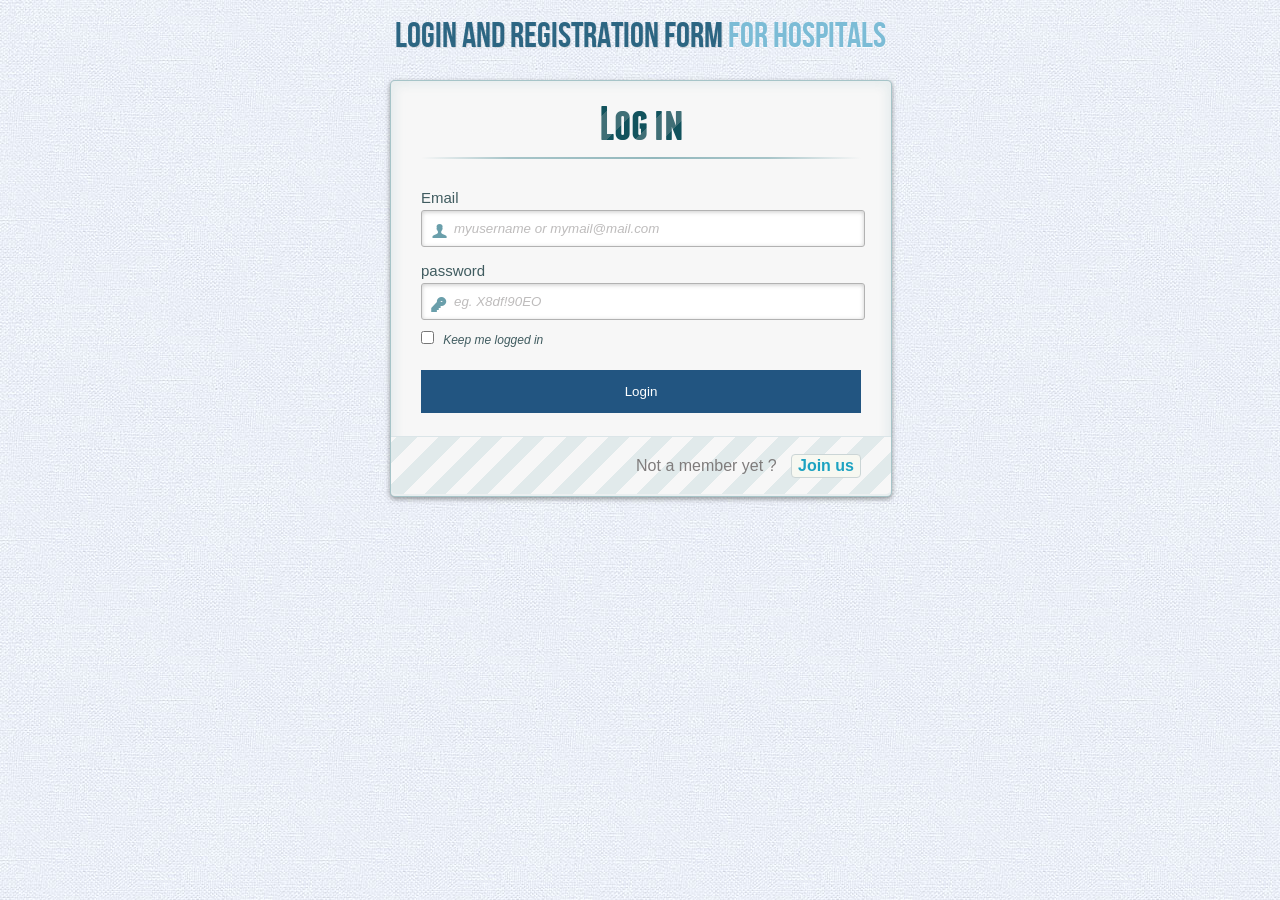
<file: client/index.html>
<!DOCTYPE html>
<!--[if lt IE 7 ]> <html lang="en" class="no-js ie6 lt8"> <![endif]-->
<!--[if IE 7 ]>    <html lang="en" class="no-js ie7 lt8"> <![endif]-->
<!--[if IE 8 ]>    <html lang="en" class="no-js ie8 lt8"> <![endif]-->
<!--[if IE 9 ]>    <html lang="en" class="no-js ie9"> <![endif]-->
<!--[if (gt IE 9)|!(IE)]><!--> <html lang="en" class="no-js"> <!--<![endif]-->
    <head>
        <meta charset="UTF-8" />
        <!-- <meta http-equiv="X-UA-Compatible" content="IE=edge,chrome=1">  -->
        <title>Login and Registration Form</title>
        <meta name="viewport" content="width=device-width, initial-scale=1.0">
        <meta name="description" content="Login and Registration Form" />
        <meta name="keywords" content="" />
        <meta name="author" content="" />
        <link rel="stylesheet" type="text/css" href="css/demo.css" />
        <link rel="stylesheet" type="text/css" href="css/style2.css" />
		<link rel="stylesheet" type="text/css" href="css/animate-custom.css" />

		
        <style>
        button {
    background-color: #225581;
    color: white;
    padding: 14px 20px;
    margin: 8px 0;
    border: none;
    cursor: pointer;
    width: 100%;
}

        </style>
    </head>
    <body>
        <div class="container">
            <header>
                <h1>Login and Registration Form<span> for hospitals</span></h1>

            </header>
            <section>
                <div id="container_demo" >
                    <!-- hidden anchor to stop jump http://www.css3create.com/Astuce-Empecher-le-scroll-avec-l-utilisation-de-target#wrap4  -->
                    <a class="hiddenanchor" id="toregister"></a>
                    <a class="hiddenanchor" id="tologin"></a>
                    <div id="wrapper">
                         <div id="login" class="animate form">
                            <form  action="mysuperscript.php" autocomplete="on">
                             <h1>Log in</h1>
                                    <p>
                                                                        <label for="username" class="uname" data-icon="u" >  Email </label>
                                                                        <input id="username" name="username" required="required" type="text" placeholder="myusername or mymail@mail.com"/>
                                                                </p>
                                                                <p>
                                                                        <label for="password" class="youpasswd" data-icon="p">  password </label>
                                                                        <input id="password" name="password" required="required" type="password" placeholder="eg. X8df!90EO" />
                                                                </p>

                                <p class="keeplogin">
									<input type="checkbox" name="loginkeeping" id="loginkeeping" value="loginkeeping" />
									<label for="loginkeeping">Keep me logged in</label>
								</p>
                                <p class="login button">
                                    <button type="submit" value="Login"  id="login-btn"/>   Login </button>
								</p>
                                <p class="change_link">
									Not a member yet ?
									<a href="#toregister" class="to_register">Join us</a>
								</p>
                            </form>
                        </div>

                        <div id="register" class="animate form">
                                                       <form  autocomplete="on"  >
                                
                                <h1> Sign up </h1>
                                <p>
                                    <label for="usernamesignup" class="uname" data-icon="u"> organization Name</label>
                                    <input id="usernamesignup" name="usernamesignup" required="required" type="text" placeholder="mysuperusername690" />
                                </p>
                                <p>
                                    <label for="emailsignup" class="youmail" data-icon="e" >Hospital Email</label>
                                    <input id="emailsignup" name="emailsignup" required="required" type="email" placeholder="mysupermail@mail.com"/>
                                </p>
                                <p>
                                    <label for="passwordsignup" class="youpasswd" data-icon="p">Your password </label>
                                    <input id="passwordsignup" name="passwordsignup" required="required" type="password" placeholder="eg. X8df!90EO"/>
                                </p>
                                <p>
                                    <label for="passwordsignup_confirm" class="youpasswd" data-icon="p">Please confirm your password </label>
                                    <input id="passwordsignup_confirm" name="passwordsignup_confirm" required="required" type="password" placeholder="eg. X8df!90EO"/>
                                </p>

                                <p class="signin button">
                                    <tr>
								 <td><a href="spec.html"><button  id="submitbutton" type="button" value="Sign up"   /> Hospital   </button></a> </td>
                                   </form>
                                    <form autocomplete="on"  >
                                <td><button  id="submitbutton1" type="button" value="Sign up"  /> Clinic   </button> </td>
                                    </tr>
								</p>

                <script>
                function myFunction() {
                    var pass1 = document.getElementById("passwordsignup").value;
                    var pass2 = document.getElementById("passwordsignup_confirm").value;
                    var ok = true;
                    if (pass1 != pass2) {
                        //alert("Passwords Do not match");
                        document.getElementById("passwordsignup").style.borderColor = "#E34234";
                        document.getElementById("passwordsignup_confirm").style.borderColor = "#E34234";
                        ok = false;
                        alert("Passwords don't Match!!!");

}



                    else {
                       window.location.href = "index3.html"
                    }
                    return ok;
                  }
                </script>
                      <p class="change_link">
									Already a member ?
									<a href="#tologin" class="to_register"> Go and log in </a>
								</p>
                            </form>

                        </div>

                    </div>
                </div>
            </section>
        </div>
<script src="https://code.jquery.com/jquery-2.1.4.min.js"></script>
<script src="App.js"></script>
<script>$(document).ready(App.init);</script>
    </body>
</html>
</file>
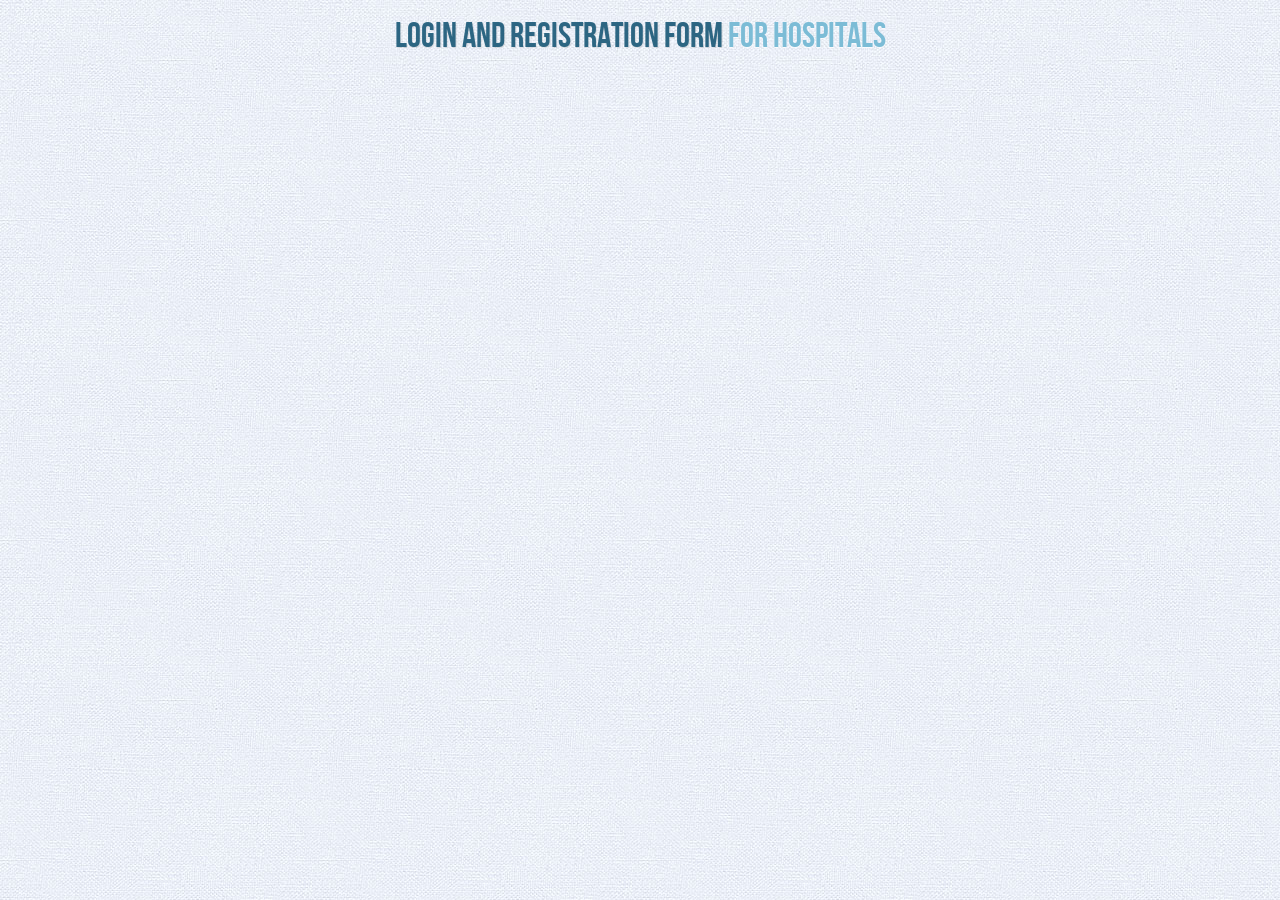
<file: client/choose.html>
<!DOCTYPE html>
<!--[if lt IE 7 ]> <html lang="en" class="no-js ie6 lt8"> <![endif]-->
<!--[if IE 7 ]>    <html lang="en" class="no-js ie7 lt8"> <![endif]-->
<!--[if IE 8 ]>    <html lang="en" class="no-js ie8 lt8"> <![endif]-->
<!--[if IE 9 ]>    <html lang="en" class="no-js ie9"> <![endif]-->
<!--[if (gt IE 9)|!(IE)]><!--> <html lang="en" class="no-js"> <!--<![endif]-->
    <head>
        <meta charset="UTF-8" />
        <!-- <meta http-equiv="X-UA-Compatible" content="IE=edge,chrome=1">  -->
        <title>Login and Registration Form</title>
        <meta name="viewport" content="width=device-width, initial-scale=1.0">
        <meta name="description" content="Login and Registration Form" />
        <meta name="keywords" content="" />
        <meta name="author" content="" />
        <link rel="stylesheet" type="text/css" href="css/demo.css" />
        <link rel="stylesheet" type="text/css" href="css/style2.css" />
        <link rel="stylesheet" type="text/css" href="css/animate-custom.css" />
        <style>
        button {
    background-color: #225581;
    color: white;
    padding: 14px 20px;
    margin: 8px 0;
    border: none;
    cursor: pointer;
    width: 100%;
}

        </style>
    </head>
    <body>
        <div class="container">
            <header>
                <h1>Login and Registration Form<span> for hospitals</span></h1>

            </header>
            <section>
                <div id="container_demo" >
                    <a href="spec.html"></a>
                </div>
            </section>
        </div>
    </body>
</html>
</file>
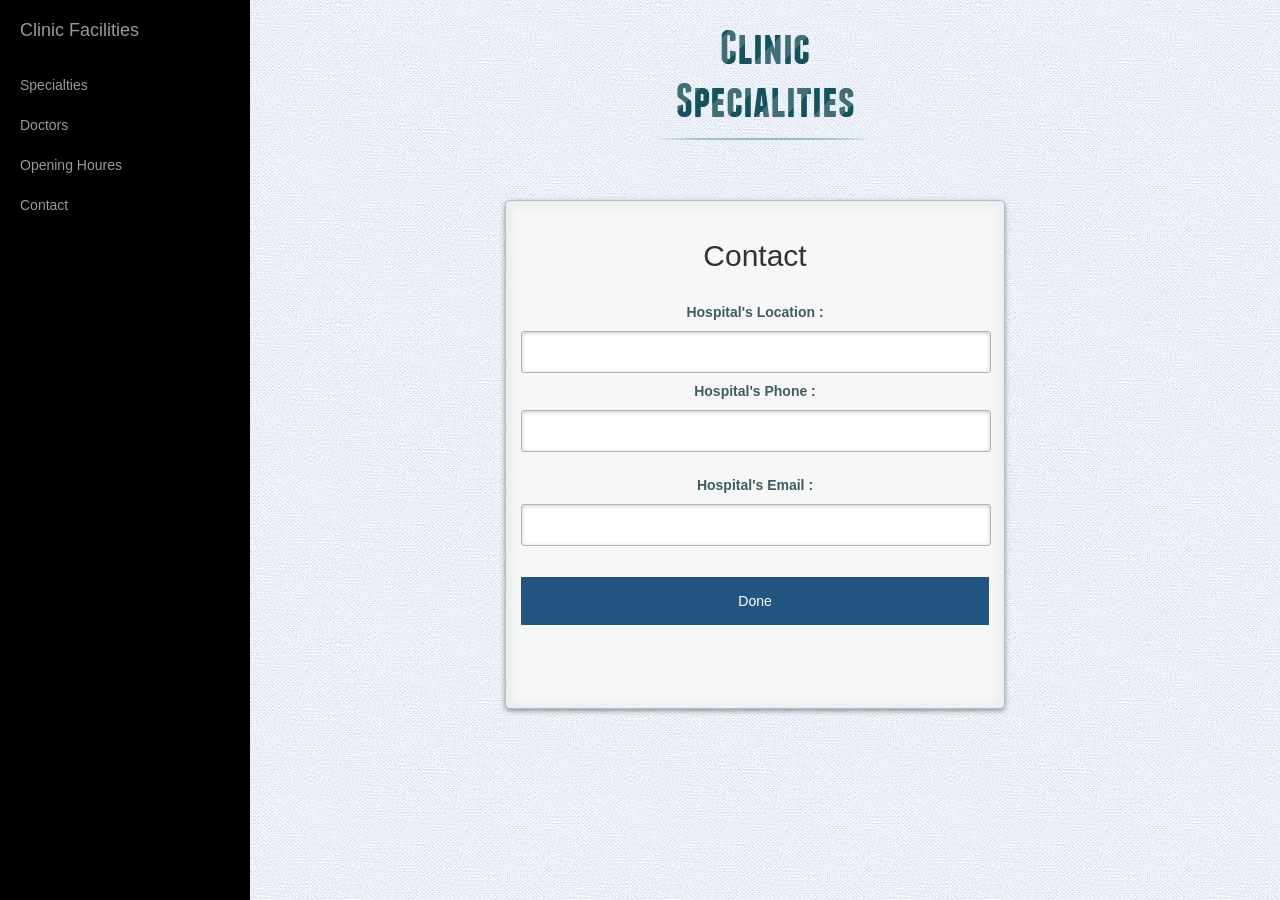
<file: client/clin-con.html>
<!DOCTYPE html>
<!--[if lt IE 7 ]> <html lang="en" class="no-js ie6 lt8"> <![endif]-->
<!--[if IE 7 ]>    <html lang="en" class="no-js ie7 lt8"> <![endif]-->
<!--[if IE 8 ]>    <html lang="en" class="no-js ie8 lt8"> <![endif]-->
<!--[if IE 9 ]>    <html lang="en" class="no-js ie9"> <![endif]-->
<!--[if (gt IE 9)|!(IE)]><!--> <html lang="en" class="no-js"> <!--<![endif]-->
    <head>
        <meta charset="UTF-8" />

        <!-- <meta http-equiv="X-UA-Compatible" content="IE=edge,chrome=1">  -->
        <title>Login and Registration Form</title>
        <meta name="viewport" content="width=device-width, initial-scale=1.0">
        <meta name="description" content="Login and Registration Form" />
        <meta name="keywords" content="" />
        <meta name="author" content="" />
        <link rel="stylesheet" type="text/css" href="css/demo.css" />
        <link rel="stylesheet" type="text/css" href="css/style2.css" />
        <link rel="stylesheet" type="text/css" href="css/animate-custom.css" />
        <meta name="viewport" content="width=device-width, initial-scale=1">

    <meta charset="utf-8">
    <meta http-equiv="X-UA-Compatible" content="IE=edge">
    <meta name="viewport" content="width=device-width, shrink-to-fit=no, initial-scale=1">
    <meta name="description" content="">
    <meta name="author" content="">

    <title>Simple Sidebar - Start Bootstrap Template</title>

    <!-- Bootstrap Core CSS -->
    <link href="css/bootstrap.min.css" rel="stylesheet">

    <!-- Custom CSS -->
    <link href="css/simple-sidebar.css" rel="stylesheet">
        <script src="js/jquery.js"></script>

        <!-- Bootstrap Core JavaScript -->
        <script src="js/bootstrap.min.js"></script>

        <!-- Menu Toggle Script -->
        <script>
        $("#menu-toggle").click(function(e) {
                e.preventDefault();
                $("#wrapper").toggleClass("toggled");
        });
        </script>


        <style>
/* Full-width input fields */
input[type=text], input[type=password] {

    padding: 12px 20px;
    margin: 8px 0;
    display: inline-block;
    border: 1px solid #ccc;
    box-sizing: border-box;
}

/* Set a style for all buttons */
button {
    background-color: #225581;
    color: white;
    padding: 14px 20px;
    margin: 8px 0;
    border: none;
    cursor: pointer;
    width: 100%;
}

/* Extra styles for the cancel button */
.cancelbtn {
    width: auto;
    padding: 10px 18px;
    background-color: #f44336;
}

/* Center the image and position the close button */
.imgcontainer {
    text-align: center;
    margin: 24px 0 12px 0;
    position: relative;
}

img.avatar {
    width: 40%;
    border-radius: 50%;
}

.continer {
    padding: 16px;

}

span.psw {
    float: right;
    padding-top: 16px;
}

/* The Modal (background) */
.modal {
    display: none; /* Hidden by default */
    position: fixed; /* Stay in place */
    z-index: 1; /* Sit on top */
    left: 0;
    top: 0;
    width: 100%; /* Full width */
    height: 100%; /* Full height */
    overflow: auto; /* Enable scroll if needed */
    background-color: rgb(0,0,0); /* Fallback color */
    background-color: rgba(0,0,0,0.4); /* Black w/ opacity */
    padding-top: 60px;
}

/* Modal Content/Box */
.modal-content {
    background-color: #fefefe;
    margin: 5% auto 15% auto; /* 5% from the top, 15% from the bottom and centered */
    border: 1px solid #888;
    width:30%; /* Could be more or less, depending on screen size */

}

/* The Close Button (x) */
.close {
    position: absolute;
    right: 25px;
    top: 0;
    color: #000;
    font-size: 35px;
    font-weight: bold;
}

.close:hover,
.close:focus {
    color: red;
    cursor: pointer;
}

/* Add Zoom Animation */
.animate {
    -webkit-animation: animatezoom 0.6s;
    animation: animatezoom 0.6s
}

@-webkit-keyframes animatezoom {
    from {-webkit-transform: scale(0)}
    to {-webkit-transform: scale(1)}
}

@keyframes animatezoom {
    from {transform: scale(0)}
    to {transform: scale(1)}
}

/* Change styles for span and cancel button on extra small screens */
@media screen and (max-width: 300px) {
    span.psw {
       display: block;
       float: none;
    }
    .cancelbtn {
       width: 100%;
    }
}
</style>

    </head>
    <body>
        <div class="container">

            <section>
                <div id="container_demo" >
                    <!-- hidden anchor to stop jump http://www.css3create.com/Astuce-Empecher-le-scroll-avec-l-utilisation-de-target#wrap4  -->
                    <a class="hiddenanchor" id="toregister"></a>
                    <a class="hiddenanchor" id="tologin"></a>
                    <div id="wrapper">


                          <!-- Sidebar -->
        <div id="sidebar-wrapper">
            <ul class="sidebar-nav">
                <li class="sidebar-brand">
                    <a href="clin-spec.html">
                    Clinic Facilities
                    </a>
                </li>
                   <li>
                    <a href="clin-spec.html">Specialties</a>
                </li>

                <li>
                    <a href="clin-Doc.html">Doctors</a>
                </li>
                 <li>
                    <a href="op.html">Opening Houres</a>
                </li>



                <li>
                    <a href="#">Contact</a>
                </li>
            </ul>
        </div>
        <!-- /#sidebar-wrapper -->

        <!-- Page Content -->



            <div class="container-fluid">
                <div class="row">
                    <div class="col-lg-12">
                        <h1>Clinic Specialities</h1>

                        <div id="logn" >

                        <h2  style="text-align: center">Contact</h2>
                        </br>

                          <div align="center" >

                            <tr>
               <p>
               <td > <label for="username" class="uname" > Hospital's Location : </label> </td>
              <td> <input  id="username" name="username" required="required" type="text" placeholder=""/>     </td>
                   </p>
                   </tr>
                    <tr>
               <p>
               <td> <label for="username" class="uname"  > Hospital's Phone :</label> </td>
              <td> <input id="username" name="username" required="required" type="text" placeholder=""/>     </td>
                   </p>
                   </tr>
                    <tr>

                   <p>
               <td> <label for="username" class="uname"  > Hospital's Email :</label> </td>
              <td> <input id="username" name="username" required="required" type="text" placeholder=""/>     </td>
                   </p>
                   </tr>
                    <tr>
               <p>

              <td> <button  type="submit"   />Done     </button> </td>
                   </p>
                   </tr>



                          </div>
 </div>
                </div>
            </div>
        </div>


        <!-- /#page-content-wrapper -->

    </div>

                        </div>



            </section>
        </div>
    </body>
</html>
</file>
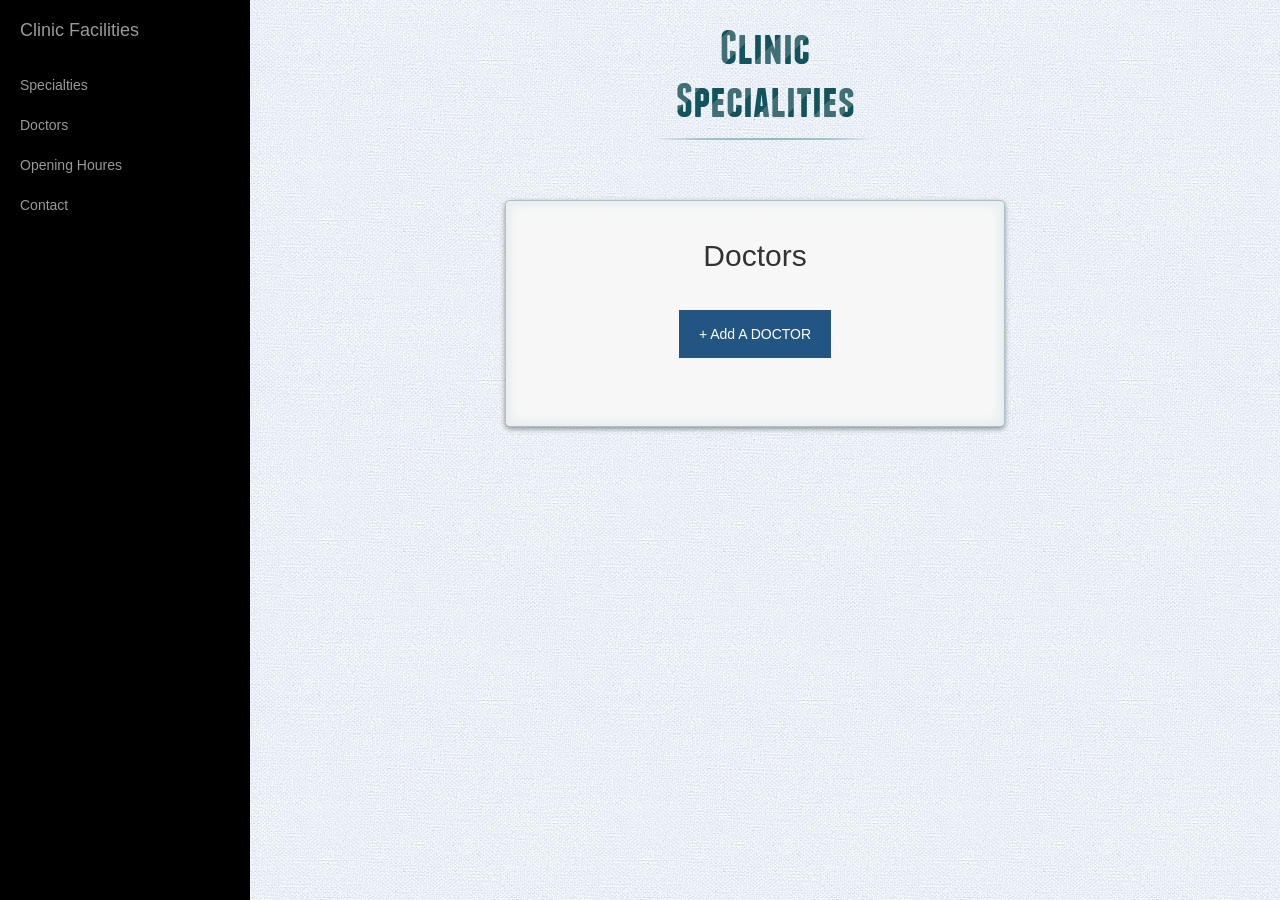
<file: client/clin-Doc.html>
<!DOCTYPE html>
<!--[if lt IE 7 ]> <html lang="en" class="no-js ie6 lt8"> <![endif]-->
<!--[if IE 7 ]>    <html lang="en" class="no-js ie7 lt8"> <![endif]-->
<!--[if IE 8 ]>    <html lang="en" class="no-js ie8 lt8"> <![endif]-->
<!--[if IE 9 ]>    <html lang="en" class="no-js ie9"> <![endif]-->
<!--[if (gt IE 9)|!(IE)]><!--> <html lang="en" class="no-js"> <!--<![endif]-->
    <head>
        <meta charset="UTF-8" />

        <!-- <meta http-equiv="X-UA-Compatible" content="IE=edge,chrome=1">  -->
        <title>Login and Registration Form</title>
        <meta name="viewport" content="width=device-width, initial-scale=1.0">
        <meta name="description" content="Login and Registration Form" />
        <meta name="keywords" content="" />
        <meta name="author" content="" />
        <link rel="stylesheet" type="text/css" href="css/demo.css" />
        <link rel="stylesheet" type="text/css" href="css/style2.css" />
        <link rel="stylesheet" type="text/css" href="css/animate-custom.css" />
        <meta name="viewport" content="width=device-width, initial-scale=1">

    <meta charset="utf-8">
    <meta http-equiv="X-UA-Compatible" content="IE=edge">
    <meta name="viewport" content="width=device-width, shrink-to-fit=no, initial-scale=1">
    <meta name="description" content="">
    <meta name="author" content="">

    <title>Simple Sidebar - Start Bootstrap Template</title>

    <!-- Bootstrap Core CSS -->
    <link href="css/bootstrap.min.css" rel="stylesheet">

    <!-- Custom CSS -->
    <link href="css/simple-sidebar.css" rel="stylesheet">
        <script src="js/jquery.js"></script>

        <!-- Bootstrap Core JavaScript -->
        <script src="js/bootstrap.min.js"></script>

        <!-- Menu Toggle Script -->
        <script>
        $("#menu-toggle").click(function(e) {
                e.preventDefault();
                $("#wrapper").toggleClass("toggled");
        });
        </script>


        <style>
/* Full-width input fields */
input[type=text], input[type=password] {

    padding: 12px 20px;
    margin: 8px 0;
    display: inline-block;
    border: 1px solid #ccc;
    box-sizing: border-box;
}

/* Set a style for all buttons */
button {
    background-color: #225581;
    color: white;
    padding: 14px 20px;
    margin: 8px 0;
    border: none;
    cursor: pointer;
    width: 100%;
}

/* Extra styles for the cancel button */
.cancelbtn {
    width: auto;
    padding: 10px 18px;
    background-color: #f44336;
}

/* Center the image and position the close button */
.imgcontainer {
    text-align: center;
    margin: 24px 0 12px 0;
    position: relative;
}

img.avatar {
    width: 40%;
    border-radius: 50%;
}

.continer {
    padding: 16px;

}

span.psw {
    float: right;
    padding-top: 16px;
}

/* The Modal (background) */
.modal {
    display: none; /* Hidden by default */
    position: fixed; /* Stay in place */
    z-index: 1; /* Sit on top */
    left: 0;
    top: 0;
    width: 100%; /* Full width */
    height: 100%; /* Full height */
    overflow: auto; /* Enable scroll if needed */
    background-color: rgb(0,0,0); /* Fallback color */
    background-color: rgba(0,0,0,0.4); /* Black w/ opacity */
    padding-top: 60px;
}

/* Modal Content/Box */
.modal-content {
    background-color: #fefefe;
    margin: 5% auto 15% auto; /* 5% from the top, 15% from the bottom and centered */
    border: 1px solid #888;
    width:30%; /* Could be more or less, depending on screen size */

}

/* The Close Button (x) */
.close {
    position: absolute;
    right: 25px;
    top: 0;
    color: #000;
    font-size: 35px;
    font-weight: bold;
}

.close:hover,
.close:focus {
    color: red;
    cursor: pointer;
}

/* Add Zoom Animation */
.animate {
    -webkit-animation: animatezoom 0.6s;
    animation: animatezoom 0.6s
}

@-webkit-keyframes animatezoom {
    from {-webkit-transform: scale(0)}
    to {-webkit-transform: scale(1)}
}

@keyframes animatezoom {
    from {transform: scale(0)}
    to {transform: scale(1)}
}

/* Change styles for span and cancel button on extra small screens */
@media screen and (max-width: 300px) {
    span.psw {
       display: block;
       float: none;
    }
    .cancelbtn {
       width: 100%;
    }
}
</style>

    </head>
    <body>
        <div class="container">

            <section>
                <div id="container_demo" >
                    <!-- hidden anchor to stop jump http://www.css3create.com/Astuce-Empecher-le-scroll-avec-l-utilisation-de-target#wrap4  -->
                    <a class="hiddenanchor" id="toregister"></a>
                    <a class="hiddenanchor" id="tologin"></a>
                    <div id="wrapper">


                          <!-- Sidebar -->
        <div id="sidebar-wrapper">
            <ul class="sidebar-nav">
                <li class="sidebar-brand">
                    <a href="clin-spec.html">
                     Clinic Facilities
                    </a>
                </li>
                   <li>
                    <a href="clin-spec.html">Specialties</a>
                </li>

                <li>
                    <a href="#">Doctors</a>
                </li>
                 <li>
                    <a href="op.html">Opening Houres</a>
                </li>
      <li>
                    <a href="clin-con.html">Contact</a>
                </li>
            </ul>
        </div>
        <!-- /#sidebar-wrapper -->

        <!-- Page Content -->



            <div class="container-fluid">
                <div class="row">
                    <div class="col-lg-12">
                        <h1>Clinic Specialities</h1>

                        <div id="logn" >

                        <h2  style="text-align: center">Doctors</h2>
                        </br>

                          <div align="center">
<button onclick="document.getElementById('id01').style.display='block'" style="width:auto;"> + Add A DOCTOR</button>

<div id="id01" class="modal">

         <div class="continer">
    <form class="modal-content animate" action="action_page.php">
        <div class="imgcontainer">
            <span onclick="document.getElementById('id01').style.display='none'" class="close" title="Close Modal">&times;</span>


        </div>


          <div align="center">


        <div class="continer" style="background-color:#FFFFFF">
             <label><b>Doctor's Name</b></label>
            <input type="text" placeholder=" Enter Doctor's Name" name="uname" required>
         <label><b>Doctor's specialty</b></label>
        </br>
           <form action="action_page.php">

    <select  style="width:102% ;height:40px; border: 1px solid rgb(178, 178, 178);   "   stname="cars">
        <option   style=""  value="0">Choose Doctor's Specialty</option>
        <option value="saab">Saab</option>
        <option value="fiat">Fiat</option>
        <option value="audi">Audi</option>
    </select>
           </br></BR>

</form>
                <label><b>Doctor's Schedule</b></label>
                </br>
                <tr>
               <p>
               <td > <label for="username" class="uname" > From  :</label> </td>
              <td> <input  style="width: 10%;   " id="username" name="username" required="required" type="text" placeholder=""/>     </td>
               <td > <label for="username" class="uname" > AM </label> </td>
               &nbsp &nbsp<td > <label for="username" class="uname" > To  : &nbsp &nbsp &nbsp </label> </td>
              <td> <input  style="width: 10%; " id="username" name="username" required="required" type="text" placeholder=""/>     </td>
               <td > <label for="username" class="uname" > PM </label> </td>
              </p>

                    </tr>

            <button  class="cancelbtn" style="    background-color: #225581;   " type="submit">Add</button>

            <button type="button" onclick="document.getElementById('id01').style.display='none'" class="cancelbtn">Cancel</button>

        </div>
        </div>
    </form>
</div>
</div>
</div>
<script>
// Get the modal
var modal = document.getElementById('id01');

// When the user clicks anywhere outside of the modal, close it
window.onclick = function(event) {
        if (event.target == modal) {
                modal.style.display = "none";
        }
}
</script>

 </div>
                </div>
            </div>
        </div>


        <!-- /#page-content-wrapper -->

    </div>

                        </div>



            </section>
        </div>
    </body>
</html>
</file>
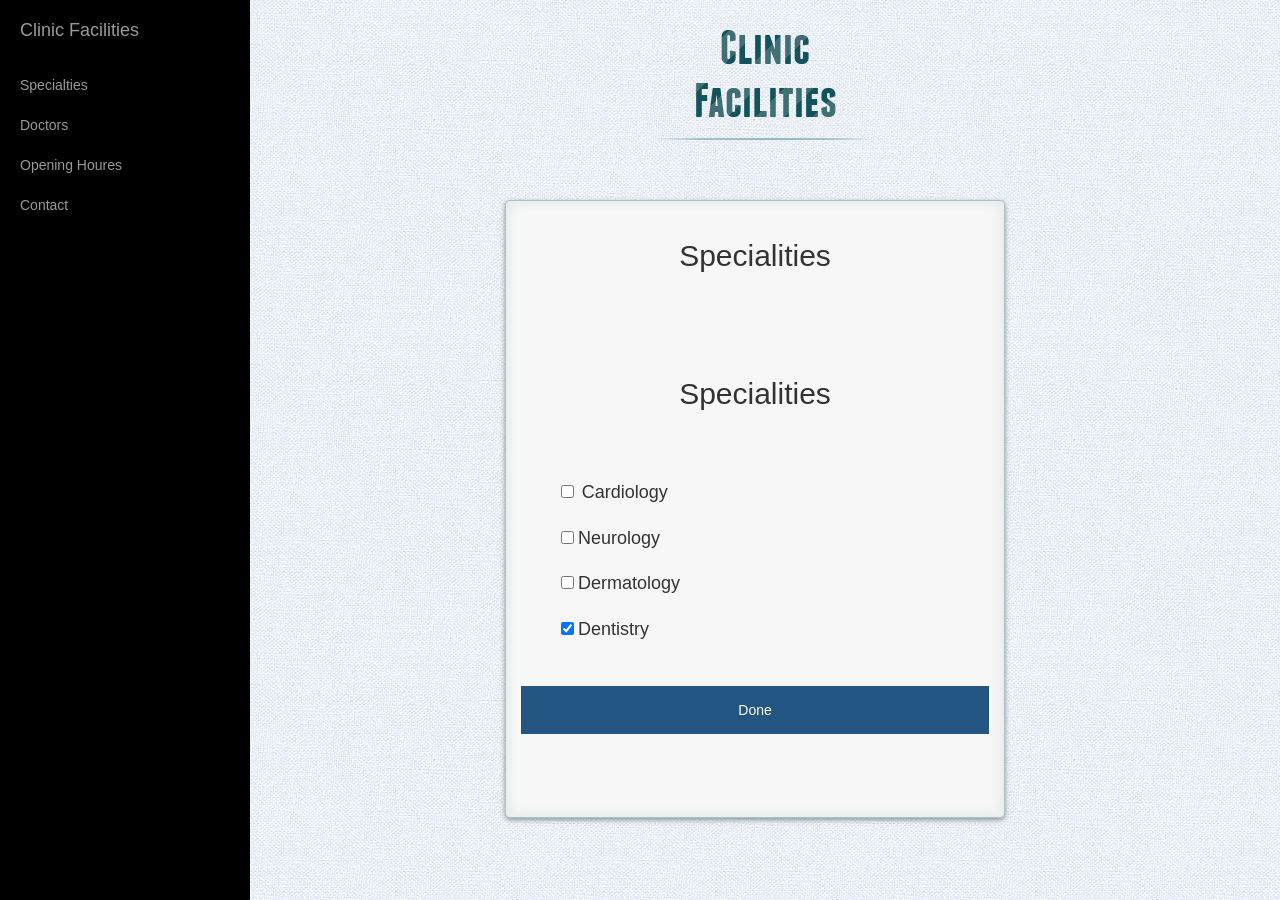
<file: client/clin-spec.html>
<!DOCTYPE html>
<!--[if lt IE 7 ]> <html lang="en" class="no-js ie6 lt8"> <![endif]-->
<!--[if IE 7 ]>    <html lang="en" class="no-js ie7 lt8"> <![endif]-->
<!--[if IE 8 ]>    <html lang="en" class="no-js ie8 lt8"> <![endif]-->
<!--[if IE 9 ]>    <html lang="en" class="no-js ie9"> <![endif]-->
<!--[if (gt IE 9)|!(IE)]><!--> <html lang="en" class="no-js"> <!--<![endif]-->
    <head>
        <meta charset="UTF-8" />

        <!-- <meta http-equiv="X-UA-Compatible" content="IE=edge,chrome=1">  -->
        <title>Login and Registration Form</title>
        <meta name="viewport" content="width=device-width, initial-scale=1.0">
        <meta name="description" content="Login and Registration Form" />
        <meta name="keywords" content="" />
        <meta name="author" content="" />
        <link rel="stylesheet" type="text/css" href="css/demo.css" />
        <link rel="stylesheet" type="text/css" href="css/style2.css" />
        <link rel="stylesheet" type="text/css" href="css/animate-custom.css" />
        <meta name="viewport" content="width=device-width, initial-scale=1">

    <meta charset="utf-8">
    <meta http-equiv="X-UA-Compatible" content="IE=edge">
    <meta name="viewport" content="width=device-width, shrink-to-fit=no, initial-scale=1">
    <meta name="description" content="">
    <meta name="author" content="">

    <title>Simple Sidebar - Start Bootstrap Template</title>

    <!-- Bootstrap Core CSS -->
    <link href="css/bootstrap.min.css" rel="stylesheet">

    <!-- Custom CSS -->
    <link href="css/simple-sidebar.css" rel="stylesheet">
        <script src="js/jquery.js"></script>

        <!-- Bootstrap Core JavaScript -->
        <script src="js/bootstrap.min.js"></script>

        <!-- Menu Toggle Script -->
        <script>
        $("#menu-toggle").click(function(e) {
                e.preventDefault();
                $("#wrapper").toggleClass("toggled");
        });
        </script>


        <style>


/* Set a style for all buttons */
button {
    background-color: #225581;
    color: white;
    padding: 14px 20px;
    margin: 8px 0;
    border: none;
    cursor: pointer;
    width: 100%;
}

/* Extra styles for the cancel button */
.cancelbtn {
    width: auto;
    padding: 10px 18px;
    background-color: #f44336;
}

/* Center the image and position the close button */

/* Change styles for span and cancel button on extra small screens */
@media screen and (max-width: 300px) {
    span.psw {
       display: block;
       float: none;
    }
    .cancelbtn {
       width: 100%;
    }
}
</style>

    </head>
    <body>
        <div class="container">

            <section>
                <div id="container_demo" >
                    <!-- hidden anchor to stop jump http://www.css3create.com/Astuce-Empecher-le-scroll-avec-l-utilisation-de-target#wrap4  -->
                    <a class="hiddenanchor" id="toregister"></a>
                    <a class="hiddenanchor" id="tologin"></a>
                    <div id="wrapper">


                          <!-- Sidebar -->
        <div id="sidebar-wrapper">
            <ul class="sidebar-nav">
                <li class="sidebar-brand">
                    <a href="clin-spec.html">
                   Clinic Facilities
                    </a>
                </li>
                   <li>
                    <a href="#">Specialties</a>
                </li>

                <li>
                    <a href="clin-Doc.html">Doctors</a>
                </li>
                 <li>
                    <a href="op.html">Opening Houres</a>
                </li>


                <li>
                    <a href="clin-con.html">Contact</a>

                </li>
            </ul>
        </div>
        <!-- /#sidebar-wrapper -->

        <!-- Page Content -->



            <div class="container-fluid">
                <div class="row">
                    <div class="col-lg-12">
                        <h1> Clinic Facilities</h1>

                        <div id="logn" >

                        <h2  style="text-align: center"> Specialities </h2>
                        </br>


                                 <p style="margin-left: 40px">

                                    <br><br>
                                    <table id="specList"></table>
                                </p>
 <h2  style="text-align: center"> Specialities </h2>
                        </br>


                                 <p style="margin-left: 40px">

                                    <br><br>
                                    <input type="checkbox" name="vehicle" value="Bike"> &nbsp<span style="font-size: large">Cardiology</span><br><br>
                                    <input type="checkbox" name="vehicle" value="Bike">&nbsp<span style="font-size: large">Neurology</span><br>    <br>
                                    <input type="checkbox" name="vehicle" value="Bike">&nbsp<span style="font-size: large">Dermatology</span><br> <br>
                                    <input type="checkbox" name="vehicle" value="Car" checked>&nbsp<span style="font-size: large">Dentistry</span><br>  <br>
                                </p>


                    <tr>
               <p>

              <td> <button     />Done     </button> </td>
                   </p>
                   </tr>


 </div>
                </div>
            </div>
        </div>
                    </br>

        <!-- /#page-content-wrapper -->

    </div>

                        </div>

                </br>    </br>    </br>

            </section>
        </div>
    </body>
</html>
</file>
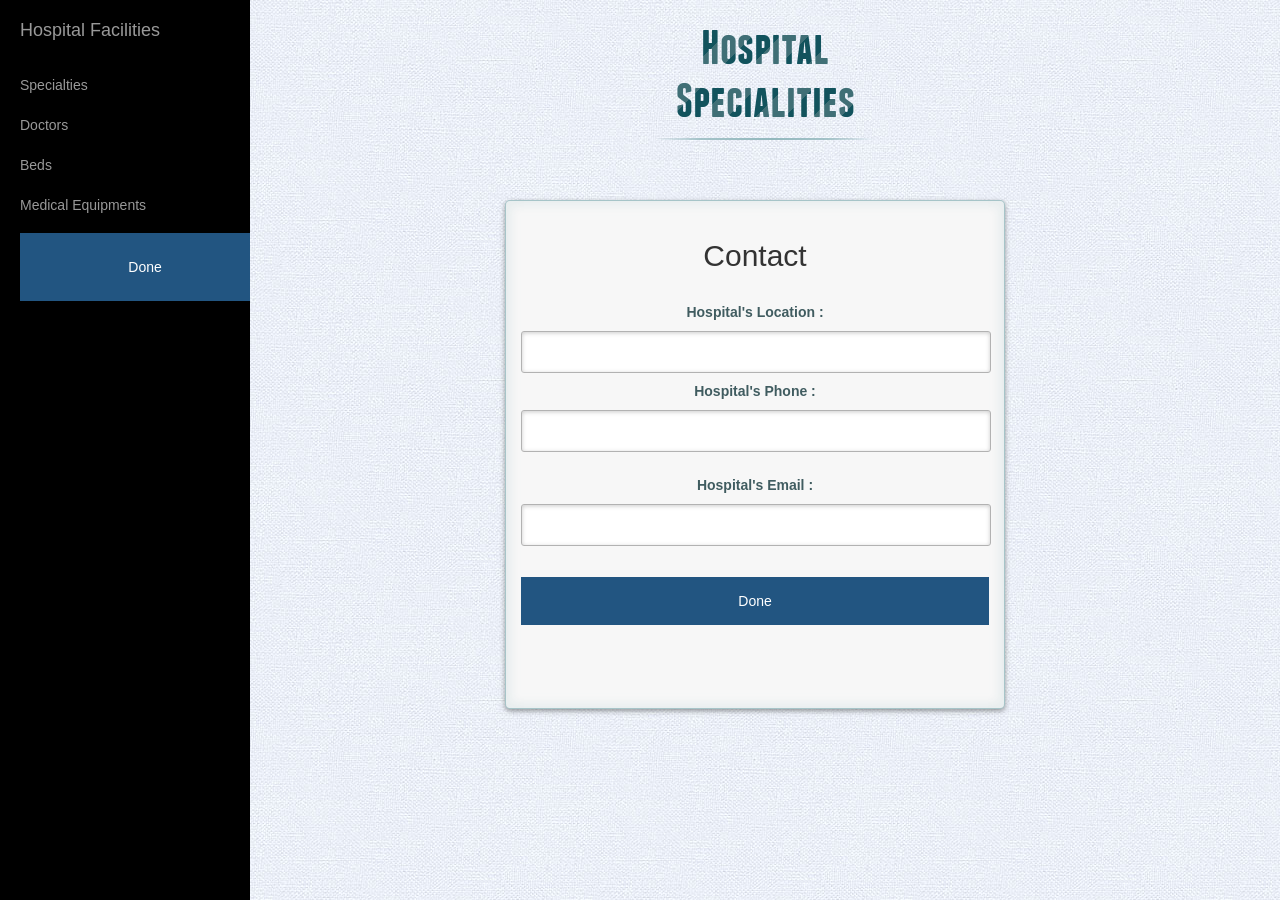
<file: client/cn.html>
<!DOCTYPE html>
<!--[if lt IE 7 ]> <html lang="en" class="no-js ie6 lt8"> <![endif]-->
<!--[if IE 7 ]>    <html lang="en" class="no-js ie7 lt8"> <![endif]-->
<!--[if IE 8 ]>    <html lang="en" class="no-js ie8 lt8"> <![endif]-->
<!--[if IE 9 ]>    <html lang="en" class="no-js ie9"> <![endif]-->
<!--[if (gt IE 9)|!(IE)]><!--> <html lang="en" class="no-js"> <!--<![endif]-->
    <head>
        <meta charset="UTF-8" />

        <!-- <meta http-equiv="X-UA-Compatible" content="IE=edge,chrome=1">  -->
        <title>Login and Registration Form</title>
        <meta name="viewport" content="width=device-width, initial-scale=1.0">
        <meta name="description" content="Login and Registration Form" />
        <meta name="keywords" content="" />
        <meta name="author" content="" />
        <link rel="stylesheet" type="text/css" href="css/demo.css" />
        <link rel="stylesheet" type="text/css" href="css/style2.css" />
        <link rel="stylesheet" type="text/css" href="css/animate-custom.css" />
        <meta name="viewport" content="width=device-width, initial-scale=1">

    <meta charset="utf-8">
    <meta http-equiv="X-UA-Compatible" content="IE=edge">
    <meta name="viewport" content="width=device-width, shrink-to-fit=no, initial-scale=1">
    <meta name="description" content="">
    <meta name="author" content="">

    <title>Simple Sidebar - Start Bootstrap Template</title>

    <!-- Bootstrap Core CSS -->
    <link href="css/bootstrap.min.css" rel="stylesheet">

    <!-- Custom CSS -->
    <link href="css/simple-sidebar.css" rel="stylesheet">
        <script src="js/jquery.js"></script>

        <!-- Bootstrap Core JavaScript -->
        <script src="js/bootstrap.min.js"></script>

        <!-- Menu Toggle Script -->
        <script>
        $("#menu-toggle").click(function(e) {
                e.preventDefault();
                $("#wrapper").toggleClass("toggled");
        });
        </script>


        <style>
/* Full-width input fields */
input[type=text], input[type=password] {

    padding: 12px 20px;
    margin: 8px 0;
    display: inline-block;
    border: 1px solid #ccc;
    box-sizing: border-box;
}

/* Set a style for all buttons */
button {
    background-color: #225581;
    color: white;
    padding: 14px 20px;
    margin: 8px 0;
    border: none;
    cursor: pointer;
    width: 100%;
}

/* Extra styles for the cancel button */
.cancelbtn {
    width: auto;
    padding: 10px 18px;
    background-color: #f44336;
}

/* Center the image and position the close button */
.imgcontainer {
    text-align: center;
    margin: 24px 0 12px 0;
    position: relative;
}

img.avatar {
    width: 40%;
    border-radius: 50%;
}

.continer {
    padding: 16px;

}

span.psw {
    float: right;
    padding-top: 16px;
}

/* The Modal (background) */
.modal {
    display: none; /* Hidden by default */
    position: fixed; /* Stay in place */
    z-index: 1; /* Sit on top */
    left: 0;
    top: 0;
    width: 100%; /* Full width */
    height: 100%; /* Full height */
    overflow: auto; /* Enable scroll if needed */
    background-color: rgb(0,0,0); /* Fallback color */
    background-color: rgba(0,0,0,0.4); /* Black w/ opacity */
    padding-top: 60px;
}

/* Modal Content/Box */
.modal-content {
    background-color: #fefefe;
    margin: 5% auto 15% auto; /* 5% from the top, 15% from the bottom and centered */
    border: 1px solid #888;
    width:30%; /* Could be more or less, depending on screen size */

}

/* The Close Button (x) */
.close {
    position: absolute;
    right: 25px;
    top: 0;
    color: #000;
    font-size: 35px;
    font-weight: bold;
}

.close:hover,
.close:focus {
    color: red;
    cursor: pointer;
}

/* Add Zoom Animation */
.animate {
    -webkit-animation: animatezoom 0.6s;
    animation: animatezoom 0.6s
}

@-webkit-keyframes animatezoom {
    from {-webkit-transform: scale(0)}
    to {-webkit-transform: scale(1)}
}

@keyframes animatezoom {
    from {transform: scale(0)}
    to {transform: scale(1)}
}

/* Change styles for span and cancel button on extra small screens */
@media screen and (max-width: 300px) {
    span.psw {
       display: block;
       float: none;
    }
    .cancelbtn {
       width: 100%;
    }
}
</style>

    </head>
    <body>
        <div class="container">

            <section>
                <div id="container_demo" >
                    <!-- hidden anchor to stop jump http://www.css3create.com/Astuce-Empecher-le-scroll-avec-l-utilisation-de-target#wrap4  -->
                    <a class="hiddenanchor" id="toregister"></a>
                    <a class="hiddenanchor" id="tologin"></a>
                    <div id="wrapper">


                          <!-- Sidebar -->
        <div id="sidebar-wrapper">
            <ul class="sidebar-nav">
                <li class="sidebar-brand">
                    <a href="spec.html">
                     Hospital Facilities
                    </a>
                </li>
                   <li>
                    <a href="spec.html">Specialties</a>
                </li>

                <li>
                    <a href="#">Doctors</a>
                </li>
                 <li>
                    <a href="index3.html">Beds</a>
                </li>
                <li>
                    <a href="equip.html">Medical Equipments</a>
                </li>


                <li>
                   
                </li>
              <li>
                   
                </li>
                  <li>
            
                </li>
                  <li>
                    
                </li>
                  <li>
                  
                </li>
                  <li>
                   
                </li>
                  <li>
                   
                </li>
                  <li>
                   <button id="btn3">Done</button>
                </li>
            </ul>
            
        </div>
        <!-- /#sidebar-wrapper -->

        <!-- Page Content -->



            <div class="container-fluid">
                <div class="row">
                    <div class="col-lg-12">
                        <h1>Hospital Specialities</h1>

                        <div id="logn" >

                        <h2  style="text-align: center">Contact</h2>
                        </br>

                          <div align="center" >

                            <tr>
               <p>
               <td > <label for="username" class="uname" > Hospital's Location : </label> </td>
              <td> <input  id="username" name="username" required="required" type="text" placeholder=""/>     </td>
                   </p>
                   </tr>
                    <tr>
               <p>
               <td> <label for="username" class="uname"  > Hospital's Phone :</label> </td>
              <td> <input id="username" name="username" required="required" type="text" placeholder=""/>     </td>
                   </p>
                   </tr>
                    <tr>

                   <p>
               <td> <label for="username" class="uname"  > Hospital's Email :</label> </td>
              <td> <input id="username" name="username" required="required" type="text" placeholder=""/>     </td>
                   </p>
                   </tr>
                    <tr>
               <p>

              <td> <button  id="bnt7" type="submit"   />Done     </button> </td>
                   </p>
                   </tr>



                          </div>
 </div>
                </div>
            </div>
        </div>


        <!-- /#page-content-wrapper -->

    </div>

                        </div>



            </section>
        </div>
    </body>
</html>
</file>
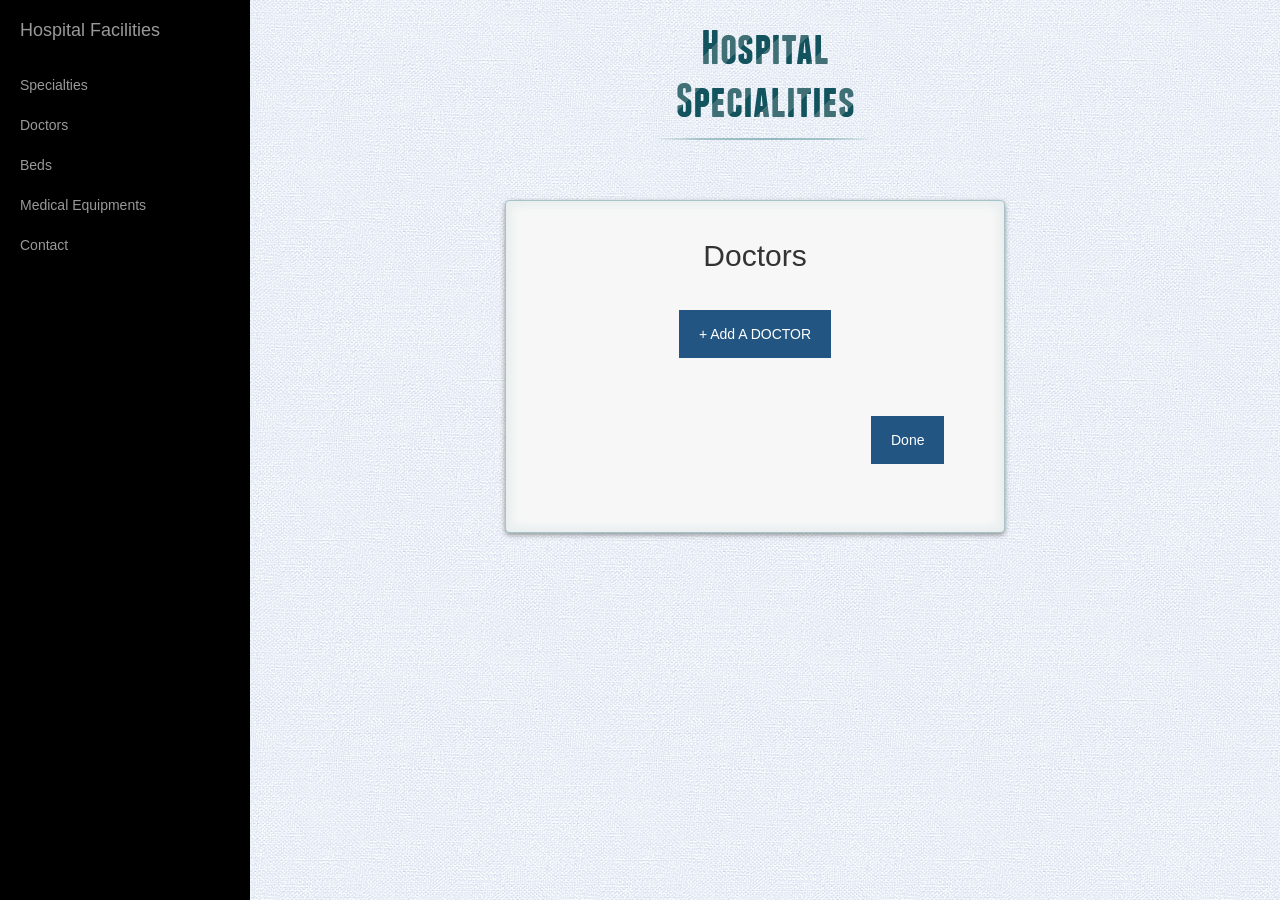
<file: client/doc.html>
<!DOCTYPE html>
<!--[if lt IE 7 ]> <html lang="en" class="no-js ie6 lt8"> <![endif]-->
<!--[if IE 7 ]>    <html lang="en" class="no-js ie7 lt8"> <![endif]-->
<!--[if IE 8 ]>    <html lang="en" class="no-js ie8 lt8"> <![endif]-->
<!--[if IE 9 ]>    <html lang="en" class="no-js ie9"> <![endif]-->
<!--[if (gt IE 9)|!(IE)]><!--> <html lang="en" class="no-js"> <!--<![endif]-->
    <head>
        <meta charset="UTF-8" />

        <!-- <meta http-equiv="X-UA-Compatible" content="IE=edge,chrome=1">  -->
        <title>Login and Registration Form</title>
        <meta name="viewport" content="width=device-width, initial-scale=1.0">
        <meta name="description" content="Login and Registration Form" />
        <meta name="keywords" content="" />
        <meta name="author" content="" />
        <link rel="stylesheet" type="text/css" href="css/demo.css" />
        <link rel="stylesheet" type="text/css" href="css/style2.css" />
        <link rel="stylesheet" type="text/css" href="css/animate-custom.css" />
        <meta name="viewport" content="width=device-width, initial-scale=1">

    <meta charset="utf-8">
    <meta http-equiv="X-UA-Compatible" content="IE=edge">
    <meta name="viewport" content="width=device-width, shrink-to-fit=no, initial-scale=1">
    <meta name="description" content="">
    <meta name="author" content="">

    <title>Simple Sidebar - Start Bootstrap Template</title>

    <!-- Bootstrap Core CSS -->
    <link href="css/bootstrap.min.css" rel="stylesheet">

    <!-- Custom CSS -->
    <link href="css/simple-sidebar.css" rel="stylesheet">
        <script src="js/jquery.js"></script>

        <!-- Bootstrap Core JavaScript -->
        <script src="js/bootstrap.min.js"></script>

        <!-- Menu Toggle Script -->
        <script>
        $("#menu-toggle").click(function(e) {
                e.preventDefault();
                $("#wrapper").toggleClass("toggled");
        });
        </script>


        <style>
/* Full-width input fields */
input[type=text], input[type=password] {

    padding: 12px 20px;
    margin: 8px 0;
    display: inline-block;
    border: 1px solid #ccc;
    box-sizing: border-box;
}

/* Set a style for all buttons */
button {
    background-color: #225581;
    color: white;
    padding: 14px 20px;
    margin: 8px 0;
    border: none;
    cursor: pointer;
    width: 100%;
}

/* Extra styles for the cancel button */
.cancelbtn {
    width: auto;
    padding: 10px 18px;
    background-color: #f44336;
}

/* Center the image and position the close button */
.imgcontainer {
    text-align: center;
    margin: 24px 0 12px 0;
    position: relative;
}

img.avatar {
    width: 40%;
    border-radius: 50%;
}

.continer {
    padding: 16px;

}

span.psw {
    float: right;
    padding-top: 16px;
}

/* The Modal (background) */
.modal {
    display: none; /* Hidden by default */
    position: fixed; /* Stay in place */
    z-index: 1; /* Sit on top */
    left: 0;
    top: 0;
    width: 100%; /* Full width */
    height: 100%; /* Full height */
    overflow: auto; /* Enable scroll if needed */
    background-color: rgb(0,0,0); /* Fallback color */
    background-color: rgba(0,0,0,0.4); /* Black w/ opacity */
    padding-top: 60px;
}

/* Modal Content/Box */
.modal-content {
    background-color: #fefefe;
    margin: 5% auto 15% auto; /* 5% from the top, 15% from the bottom and centered */
    border: 1px solid #888;
    width:30%; /* Could be more or less, depending on screen size */

}

/* The Close Button (x) */
.close {
    position: absolute;
    right: 25px;
    top: 0;
    color: #000;
    font-size: 35px;
    font-weight: bold;
}

.close:hover,
.close:focus {
    color: red;
    cursor: pointer;
}

/* Add Zoom Animation */
.animate {
    -webkit-animation: animatezoom 0.6s;
    animation: animatezoom 0.6s
}

@-webkit-keyframes animatezoom {
    from {-webkit-transform: scale(0)}
    to {-webkit-transform: scale(1)}
}

@keyframes animatezoom {
    from {transform: scale(0)}
    to {transform: scale(1)}
}

/* Change styles for span and cancel button on extra small screens */
@media screen and (max-width: 300px) {
    span.psw {
       display: block;
       float: none;
    }
    .cancelbtn {
       width: 100%;
    }
}
</style>

    </head>
    <body>
        <div class="container">

            <section>
                <div id="container_demo" >
                    <!-- hidden anchor to stop jump http://www.css3create.com/Astuce-Empecher-le-scroll-avec-l-utilisation-de-target#wrap4  -->
                    <a class="hiddenanchor" id="toregister"></a>
                    <a class="hiddenanchor" id="tologin"></a>
                    <div id="wrapper">


                          <!-- Sidebar -->
        <div id="sidebar-wrapper">
            <ul class="sidebar-nav">
                <li class="sidebar-brand">
                    <a href="spec.html">
                     Hospital Facilities
                    </a>
                </li>
                   <li>
                    <a href="spec.html">Specialties</a>
                </li>

                <li>
                    <a href="#">Doctors</a>
                </li>
                 <li>
                    <a href="index3.html">Beds</a>
                </li>
                <li>
                    <a href="equip.html">Medical Equipments</a>
                </li>


                <li>
                    <a href="cn.html">Contact</a>
                </li>
            </ul>
        </div>
        <!-- /#sidebar-wrapper -->

        <!-- Page Content -->



            <div class="container-fluid">
                <div class="row">
                    <div class="col-lg-12">
                        <h1>Hospital Specialities</h1>

                        <div id="logn" >

                        <h2  style="text-align: center">Doctors</h2>
                        </br>

                          <div align="center">
<button onclick="document.getElementById('id01').style.display='block'" style="width:auto;"> + Add A DOCTOR</button>

<div id="id01" class="modal">

         <div class="continer">
    <form class="modal-content animate" action="action_page.php">
        <div class="imgcontainer">
            <span onclick="document.getElementById('id01').style.display='none'" class="close" title="Close Modal">&times;</span>


        </div>


          <div align="center">


        <div class="continer" style="background-color:#FFFFFF">
             <label><b>Doctor's Name</b></label>
            <input type="text" placeholder=" Enter Doctor's Name" name="uname" required>
         <label><b>Doctor's specialty</b></label>
        </br>
           <form action="action_page.php">

    <select  style="width:102% ;height:40px; border: 1px solid rgb(178, 178, 178);   "   stname="cars">
        <option   style=""  value="0">Choose Doctor's Specialty</option>
        <option value="saab">Saab</option>
        <option value="fiat">Fiat</option>
        <option value="audi">Audi</option>
    </select>
           </br>

</form>
               </br></BR>

</form>
                <label><b>Doctor's Schedule</b></label>
                </br>
                <tr>
               <p>
               <td > <label for="username" class="uname" > From  :</label> </td>
              <td> <input  style="width: 10%;   " id="username" name="username" required="required" type="text" placeholder=""/>     </td>
               <td > <label for="username" class="uname" > AM </label> </td>
               &nbsp &nbsp<td > <label for="username" class="uname" > To  : &nbsp &nbsp &nbsp </label> </td>
              <td> <input  style="width: 10%; " id="username" name="username" required="required" type="text" placeholder=""/>     </td>
               <td > <label for="username" class="uname" > PM </label> </td>
              </p>

                    </tr>

            <button  class="cancelbtn"  id="bnt6"style="    background-color: #225581;   " type="submit">Add</button>

            <button type="button" onclick="document.getElementById('id01').style.display='none'" class="cancelbtn">Cancel</button>

        </div>
        </div>
    </form>
</div>
</div>
</div>
<script>
// Get the modal
var modal = document.getElementById('id01');

// When the user clicks anywhere outside of the modal, close it
window.onclick = function(event) {
        if (event.target == modal) {
                modal.style.display = "none";
        }
}
</script>

<a href="index3.html"><button  style="width:auto;; margin-top:50px ; margin-left:350px"> Done</button></a>

 </div>
                </div>
            </div>
        </div>


        <!-- /#page-content-wrapper -->

    </div>

                        </div>



            </section>
        </div>
    </body>
</html>
</file>
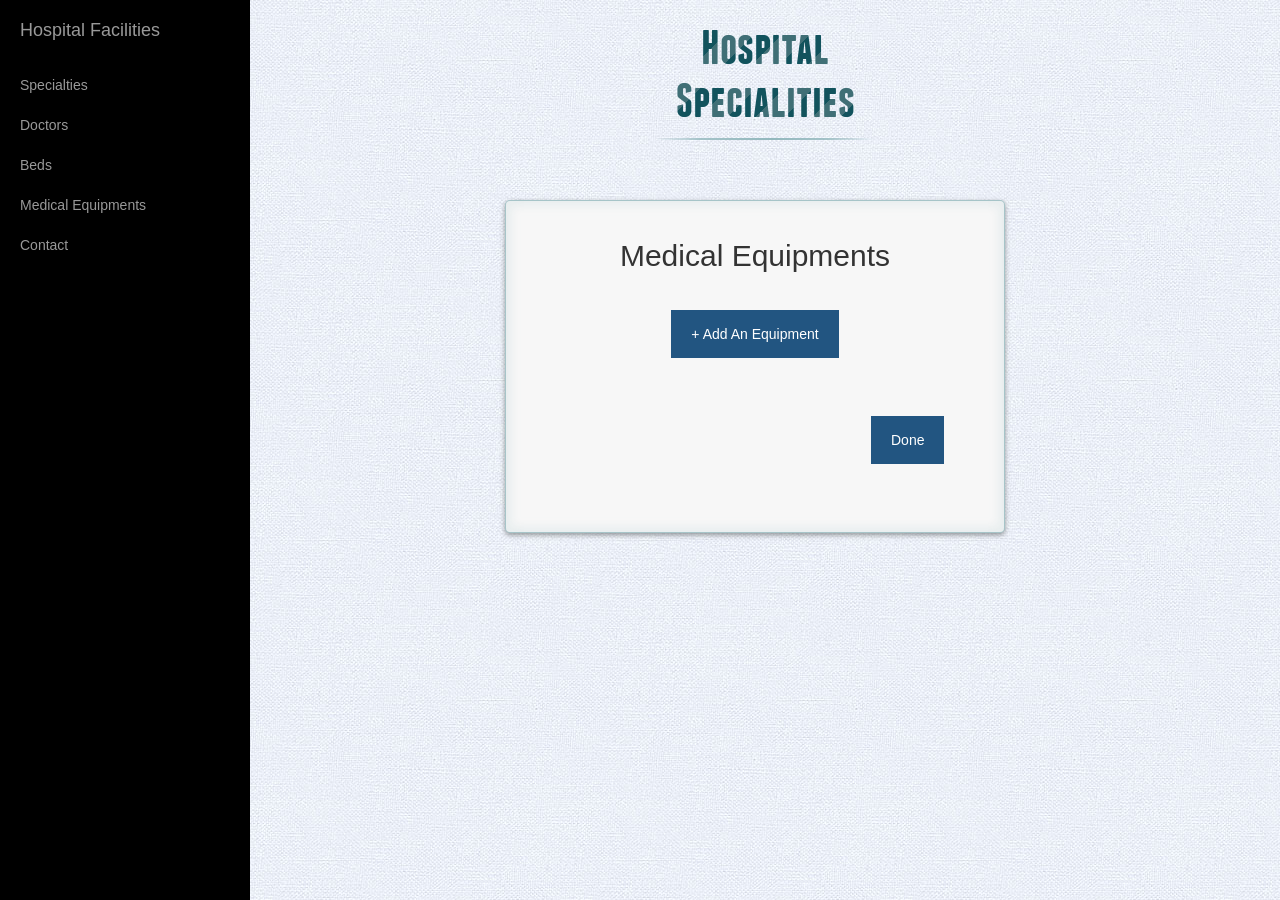
<file: client/equip.html>
<!DOCTYPE html>
<!--[if lt IE 7 ]> <html lang="en" class="no-js ie6 lt8"> <![endif]-->
<!--[if IE 7 ]>    <html lang="en" class="no-js ie7 lt8"> <![endif]-->
<!--[if IE 8 ]>    <html lang="en" class="no-js ie8 lt8"> <![endif]-->
<!--[if IE 9 ]>    <html lang="en" class="no-js ie9"> <![endif]-->
<!--[if (gt IE 9)|!(IE)]><!--> <html lang="en" class="no-js"> <!--<![endif]-->
    <head>
        <meta charset="UTF-8" />

        <!-- <meta http-equiv="X-UA-Compatible" content="IE=edge,chrome=1">  -->
        <title>Login and Registration Form</title>
        <meta name="viewport" content="width=device-width, initial-scale=1.0">
        <meta name="description" content="Login and Registration Form" />
        <meta name="keywords" content="" />
        <meta name="author" content="" />
        <link rel="stylesheet" type="text/css" href="css/demo.css" />
        <link rel="stylesheet" type="text/css" href="css/style2.css" />
        <link rel="stylesheet" type="text/css" href="css/animate-custom.css" />
        <meta name="viewport" content="width=device-width, initial-scale=1">

    <meta charset="utf-8">
    <meta http-equiv="X-UA-Compatible" content="IE=edge">
    <meta name="viewport" content="width=device-width, shrink-to-fit=no, initial-scale=1">
    <meta name="description" content="">
    <meta name="author" content="">

    <title>Simple Sidebar - Start Bootstrap Template</title>

    <!-- Bootstrap Core CSS -->
    <link href="css/bootstrap.min.css" rel="stylesheet">

    <!-- Custom CSS -->
    <link href="css/simple-sidebar.css" rel="stylesheet">
        <script src="js/jquery.js"></script>

        <!-- Bootstrap Core JavaScript -->
        <script src="js/bootstrap.min.js"></script>

        <!-- Menu Toggle Script -->
        <script>
        $("#menu-toggle").click(function(e) {
                e.preventDefault();
                $("#wrapper").toggleClass("toggled");
        });
        </script>


        <style>
/* Full-width input fields */
input[type=text], input[type=password] {

    padding: 12px 20px;
    margin: 8px 0;
    display: inline-block;
    border: 1px solid #ccc;
    box-sizing: border-box;
}

/* Set a style for all buttons */
button {
    background-color: #225581;
    color: white;
    padding: 14px 20px;
    margin: 8px 0;
    border: none;
    cursor: pointer;
    width: 100%;
}

/* Extra styles for the cancel button */
.cancelbtn {
    width: auto;
    padding: 10px 18px;
    background-color: #f44336;
}

/* Center the image and position the close button */
.imgcontainer {
    text-align: center;
    margin: 24px 0 12px 0;
    position: relative;
}

img.avatar {
    width: 40%;
    border-radius: 50%;
}

.continer {
    padding: 16px;

}

span.psw {
    float: right;
    padding-top: 16px;
}

/* The Modal (background) */
.modal {
    display: none; /* Hidden by default */
    position: fixed; /* Stay in place */
    z-index: 1; /* Sit on top */
    left: 0;
    top: 0;
    width: 100%; /* Full width */
    height: 100%; /* Full height */
    overflow: auto; /* Enable scroll if needed */
    background-color: rgb(0,0,0); /* Fallback color */
    background-color: rgba(0,0,0,0.4); /* Black w/ opacity */
    padding-top: 60px;
}

/* Modal Content/Box */
.modal-content {
    background-color: #fefefe;
    margin: 5% auto 15% auto; /* 5% from the top, 15% from the bottom and centered */
    border: 1px solid #888;
    width:30%; /* Could be more or less, depending on screen size */

}

/* The Close Button (x) */
.close {
    position: absolute;
    right: 25px;
    top: 0;
    color: #000;
    font-size: 35px;
    font-weight: bold;
}

.close:hover,
.close:focus {
    color: red;
    cursor: pointer;
}

/* Add Zoom Animation */
.animate {
    -webkit-animation: animatezoom 0.6s;
    animation: animatezoom 0.6s
}

@-webkit-keyframes animatezoom {
    from {-webkit-transform: scale(0)}
    to {-webkit-transform: scale(1)}
}

@keyframes animatezoom {
    from {transform: scale(0)}
    to {transform: scale(1)}
}

/* Change styles for span and cancel button on extra small screens */
@media screen and (max-width: 300px) {
    span.psw {
       display: block;
       float: none;
    }
    .cancelbtn {
       width: 100%;
    }
}
</style>

    </head>
    <body>
        <div class="container">

            <section>
                <div id="container_demo" >
                    <!-- hidden anchor to stop jump http://www.css3create.com/Astuce-Empecher-le-scroll-avec-l-utilisation-de-target#wrap4  -->
                    <a class="hiddenanchor" id="toregister"></a>
                    <a class="hiddenanchor" id="tologin"></a>
                    <div id="wrapper">


                          <!-- Sidebar -->
        <div id="sidebar-wrapper">
            <ul class="sidebar-nav">
                <li class="sidebar-brand">
                    <a href="spec.html">
                     Hospital Facilities
                    </a>
                </li>
                   <li>
                    <a href="spec.html">Specialties</a>
                </li>

                <li>
                    <a href="doc.html">Doctors</a>
                </li>
                 <li>
                    <a href="index3.html">Beds</a>
                </li>
                <li>
                    <a href="#">Medical Equipments</a>
                </li>


                <li>
                    <a href="cn.html">Contact</a>
                </li>
            </ul>
        </div>
        
        <!-- /#sidebar-wrapper -->

        <!-- Page Content -->



            <div class="container-fluid">
                <div class="row">
                    <div class="col-lg-12">
                        <h1>Hospital Specialities</h1>

                        <div id="logn" >

                        <h2  style="text-align: center">Medical Equipments</h2>
                        </br>

                          <div align="center">
<button onclick="document.getElementById('id01').style.display='block'" style="width:auto;"> + Add An Equipment</button>

<div id="id01" class="modal">

         <div class="continer">
    <form class="modal-content animate" action="action_page.php">
        <div class="imgcontainer">
            <span onclick="document.getElementById('id01').style.display='none'" class="close" title="Close Modal">&times;</span>


        </div>


          <div align="left">


        <div class="continer" style="background-color:#FFFFFF">

                                 <p >
                                     <h2  style="text-align: center">Medical Equipments</h2>
                     <br>
                                  <input type="checkbox" name="vehicle" value="Bike"> &nbsp&nbsp<span style="font-size:x-large">Cardiology</span><br><br>
                                    <input type="checkbox" name="vehicle" value="Bike">&nbsp&nbsp<span style="font-size: x-large">Neurology</span><br>    <br>
                                    <input type="checkbox" name="vehicle" value="Bike">&nbsp&nbsp<span style="font-size: x-large">Dermatology</span><br> <br>
                                    <input type="checkbox" name="vehicle" value="Car" checked>&nbsp&nbsp&nbsp&nbsp<span style="font-size: x-large">Dentistry</span><br>  <br>
                                </p>


                         <div style="text-align: center"  >
            <button  id="bnt2" class="cancelbtn" style="background-color: #225581; " type="submit">Add</button>

            <button type="button" onclick="document.getElementById('id01').style.display='none'" class="cancelbtn">Cancel</button>
                </div>
        </div>
        </div>
    </form>
</div>
</div>
</div>
<script>
// Get the modal
var modal = document.getElementById('id01');

// When the user clicks anywhere outside of the modal, close it
window.onclick = function(event) {
        if (event.target == modal) {
                modal.style.display = "none";
        }
}
</script>
<a href="cn.html"><button style="width:auto;; margin-top:50px ; margin-left:350px"> Done</button></a>
 </div>
                </div>
            </div>
        </div>


        <!-- /#page-content-wrapper -->

    </div>

                        </div>



            </section>
        </div>
    </body>
</html>
</file>
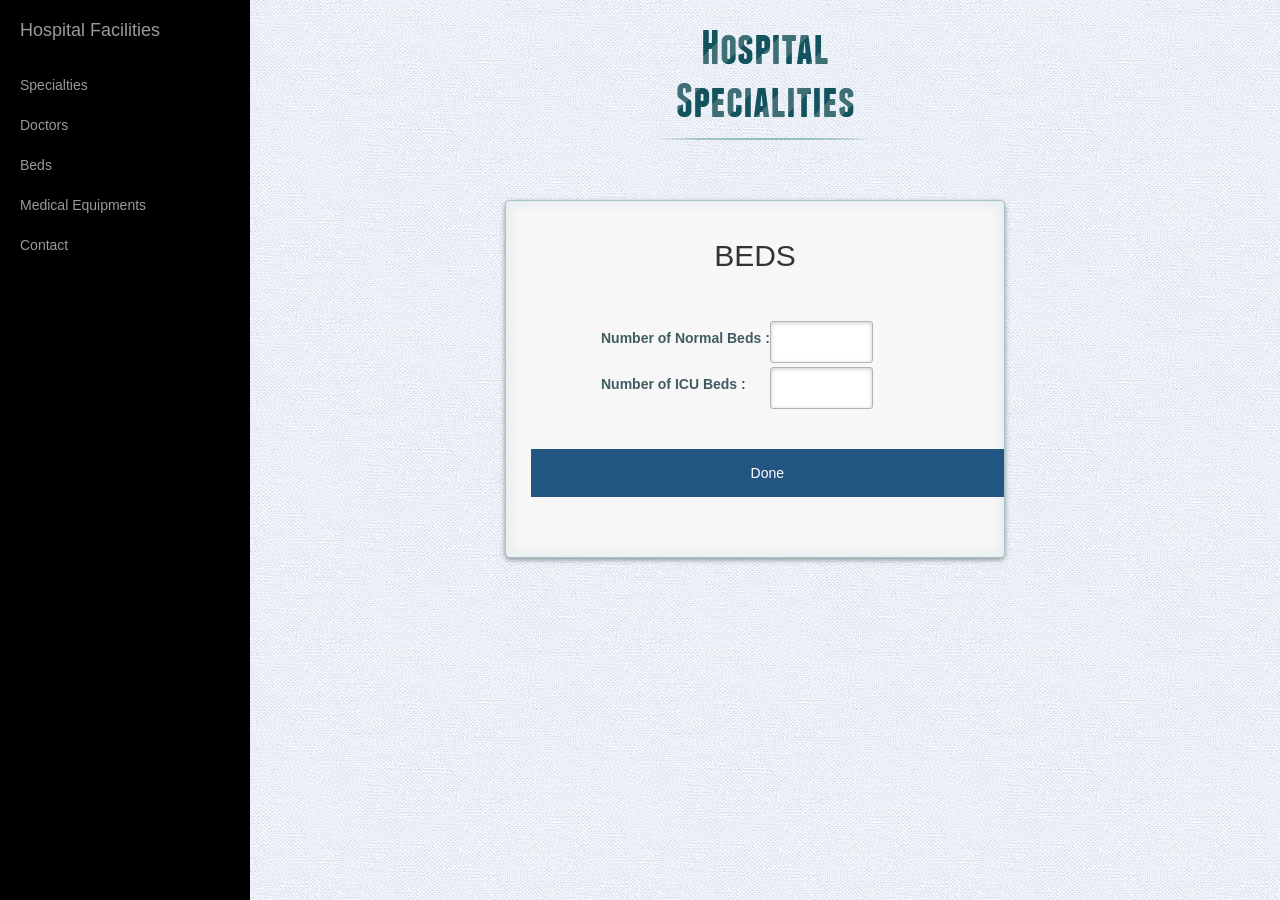
<file: client/index3.html>
<!DOCTYPE html>
<!--[if lt IE 7 ]> <html lang="en" class="no-js ie6 lt8"> <![endif]-->
<!--[if IE 7 ]>    <html lang="en" class="no-js ie7 lt8"> <![endif]-->
<!--[if IE 8 ]>    <html lang="en" class="no-js ie8 lt8"> <![endif]-->
<!--[if IE 9 ]>    <html lang="en" class="no-js ie9"> <![endif]-->
<!--[if (gt IE 9)|!(IE)]><!--> <html lang="en" class="no-js"> <!--<![endif]-->
    <head>
        <meta charset="UTF-8" />

        <!-- <meta http-equiv="X-UA-Compatible" content="IE=edge,chrome=1">  -->
        <title>Login and Registration Form</title>
        <meta name="viewport" content="width=device-width, initial-scale=1.0">
        <meta name="description" content="Login and Registration Form" />
        <meta name="keywords" content="" />
        <meta name="author" content="" />
        <link rel="stylesheet" type="text/css" href="css/demo.css" />
        <link rel="stylesheet" type="text/css" href="css/style2.css" />
		<link rel="stylesheet" type="text/css" href="css/animate-custom.css" />
        <meta name="viewport" content="width=device-width, initial-scale=1">

    <meta charset="utf-8">
    <meta http-equiv="X-UA-Compatible" content="IE=edge">
    <meta name="viewport" content="width=device-width, shrink-to-fit=no, initial-scale=1">
    <meta name="description" content="">
    <meta name="author" content="">

    <title>Simple Sidebar - Start Bootstrap Template</title>

    <!-- Bootstrap Core CSS -->
    <link href="css/bootstrap.min.css" rel="stylesheet">

    <!-- Custom CSS -->
    <link href="css/simple-sidebar.css" rel="stylesheet">
        <script src="js/jquery.js"></script>

        <!-- Bootstrap Core JavaScript -->
        <script src="js/bootstrap.min.js"></script>

        <!-- Menu Toggle Script -->
        <script>
        $("#menu-toggle").click(function(e) {
                e.preventDefault();
                $("#wrapper").toggleClass("toggled");
        });
        </script>


        <style>
/* Full-width input fields */

/* Set a style for all buttons */
button {
    background-color: #225581;
    color: white;
    padding: 14px 20px;
    margin-top: 40px;
    margin-left:-70px;
    border: none;
    cursor: pointer;
    width: 280%;
}

/* Extra styles for the cancel button */
.cancelbtn {
    width: auto;
    padding: 10px 18px;
    background-color: #f44336;
}

/* Center the image and position the close button */
.imgcontainer {
    text-align: center;
    margin: 24px 0 12px 0;
    position: relative;
}

img.avatar {
    width: 40%;
    border-radius: 50%;
}

.continer {
    padding: 16px;
    margin-left: 20%;
}

span.psw {
    float: right;
    padding-top: 16px;
}

/* The Modal (background) */
.modal {
    display: none; /* Hidden by default */
    position: fixed; /* Stay in place */
    z-index: 1; /* Sit on top */
    left: 0;
    top: 0;
    width: 100%; /* Full width */
    height: 100%; /* Full height */
    overflow: auto; /* Enable scroll if needed */
    background-color: rgb(0,0,0); /* Fallback color */
    background-color: rgba(0,0,0,0.4); /* Black w/ opacity */
    padding-top: 60px;
}

/* Modal Content/Box */
.modal-content {
    background-color: #fefefe;
    margin: 5% auto 15% auto; /* 5% from the top, 15% from the bottom and centered */
    border: 1px solid #888;
    width:30%; /* Could be more or less, depending on screen size */

}

/* The Close Button (x) */
.close {
    position: absolute;
    right: 25px;
    top: 0;
    color: #000;
    font-size: 35px;
    font-weight: bold;
}

.close:hover,
.close:focus {
    color: red;
    cursor: pointer;
}

/* Add Zoom Animation */
.animate {
    -webkit-animation: animatezoom 0.6s;
    animation: animatezoom 0.6s
}

@-webkit-keyframes animatezoom {
    from {-webkit-transform: scale(0)}
    to {-webkit-transform: scale(1)}
}

@keyframes animatezoom {
    from {transform: scale(0)}
    to {transform: scale(1)}
}

/* Change styles for span and cancel button on extra small screens */
@media screen and (max-width: 300px) {
    span.psw {
       display: block;
       float: none;
    }
    .cancelbtn {
       width: 100%;
    }
}
</style>

    </head>
    <body>
        <div class="container">

            <section>
                <div id="container_demo" >
                    <!-- hidden anchor to stop jump http://www.css3create.com/Astuce-Empecher-le-scroll-avec-l-utilisation-de-target#wrap4  -->
                    <a class="hiddenanchor" id="toregister"></a>
                    <a class="hiddenanchor" id="tologin"></a>
                    <div id="wrapper">


                          <!-- Sidebar -->
        <div id="sidebar-wrapper">
            <ul class="sidebar-nav">

                    <li class="sidebar-brand">
                    <a href="spec.html">
                     Hospital Facilities
                    </a>
                </li>
                   <li>
                    <a href="spec.html">Specialties</a>
                </li>

                <li>
                    <a href="doc.html">Doctors</a>
                </li>
                 <li>
                    <a href="index3.html">Beds</a>
                </li>
                <li>
                    <a href="equip.html">Medical Equipments</a>
                </li>


                <li>
                    <a href="cn.html">Contact</a>
                </li>
            </ul>
        </div>
        <!-- /#sidebar-wrapper -->

        <!-- Page Content -->



            <div class="container-fluid">
                <div class="row">
                    <div class="col-lg-12">
                        <h1>Hospital Specialities</h1>

                        <div id="logn" >

                        <h2  style="text-align: center">BEDS</h2>
                        </br>
                        <table style=" margin-left:80px">
                            <tr>
               <p>
               <td > <label for="username" class="uname" > Number of Normal Beds : </label> </td>
              <td> <input  style="width: 30%; margin-right:-60px;  " id="username" name="username" required="required" type="text" placeholder=""/>     </td>
                   </p>
                   </tr>
                    <tr>
               <p>
               <td> <label for="username" class="uname"  > Number of ICU Beds :</label> </td>
              <td> <input  style="width: 30%; "id="username" name="username" required="required" type="text" placeholder=""/>     </td>
                   </p>
                   </tr>
                    <tr>
               <p>

              <td> <a href="equip.htmi"><button  type="submit"   />Done     </button> </a> </td>
                   </p>
                   </tr>

                       </table>
 </div>
                </div>
            </div>
        </div>


        <!-- /#page-content-wrapper -->

    </div>

                        </div>



            </section>
        </div>
    </body>
</html>
</file>
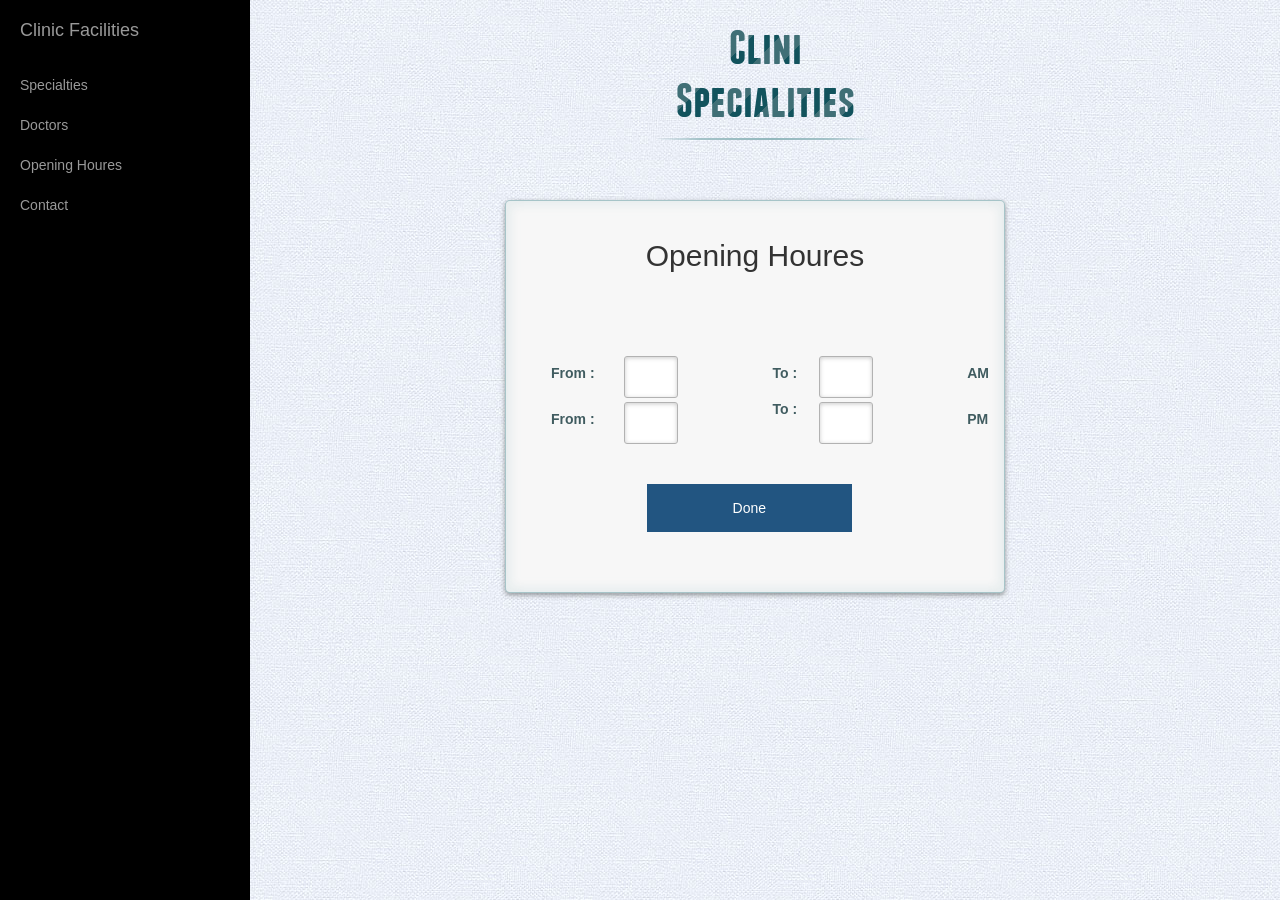
<file: client/op.html>
<!DOCTYPE html>
<!--[if lt IE 7 ]> <html lang="en" class="no-js ie6 lt8"> <![endif]-->
<!--[if IE 7 ]>    <html lang="en" class="no-js ie7 lt8"> <![endif]-->
<!--[if IE 8 ]>    <html lang="en" class="no-js ie8 lt8"> <![endif]-->
<!--[if IE 9 ]>    <html lang="en" class="no-js ie9"> <![endif]-->
<!--[if (gt IE 9)|!(IE)]><!--> <html lang="en" class="no-js"> <!--<![endif]-->
    <head>
        <meta charset="UTF-8" />

        <!-- <meta http-equiv="X-UA-Compatible" content="IE=edge,chrome=1">  -->
        <title>Login and Registration Form</title>
        <meta name="viewport" content="width=device-width, initial-scale=1.0">
        <meta name="description" content="Login and Registration Form" />
        <meta name="keywords" content="" />
        <meta name="author" content="" />
        <link rel="stylesheet" type="text/css" href="css/demo.css" />
        <link rel="stylesheet" type="text/css" href="css/style2.css" />
        <link rel="stylesheet" type="text/css" href="css/animate-custom.css" />
        <meta name="viewport" content="width=device-width, initial-scale=1">

    <meta charset="utf-8">
    <meta http-equiv="X-UA-Compatible" content="IE=edge">
    <meta name="viewport" content="width=device-width, shrink-to-fit=no, initial-scale=1">
    <meta name="description" content="">
    <meta name="author" content="">

    <title>Simple Sidebar - Start Bootstrap Template</title>

    <!-- Bootstrap Core CSS -->
    <link href="css/bootstrap.min.css" rel="stylesheet">

    <!-- Custom CSS -->
    <link href="css/simple-sidebar.css" rel="stylesheet">
        <script src="js/jquery.js"></script>

        <!-- Bootstrap Core JavaScript -->
        <script src="js/bootstrap.min.js"></script>

        <!-- Menu Toggle Script -->
        <script>
        $("#menu-toggle").click(function(e) {
                e.preventDefault();
                $("#wrapper").toggleClass("toggled");
        });
        </script>


        <style>
/* Full-width input fields */

/* Set a style for all buttons */
button {
    background-color: #225581;
    color: white;
    padding: 14px 20px;
    margin-top: 40px;
    margin-left:-70px;
    border: none;
    cursor: pointer;
    width: 280%;
}

/* Extra styles for the cancel button */
.cancelbtn {
    width: auto;
    padding: 10px 18px;
    background-color: #f44336;
}

/* Center the image and position the close button */
.imgcontainer {
    text-align: center;
    margin: 24px 0 12px 0;
    position: relative;
}

img.avatar {
    width: 40%;
    border-radius: 50%;
}

.continer {
    padding: 16px;
    margin-left: 20%;
}

span.psw {
    float: right;
    padding-top: 16px;
}

/* The Modal (background) */
.modal {
    display: none; /* Hidden by default */
    position: fixed; /* Stay in place */
    z-index: 1; /* Sit on top */
    left: 0;
    top: 0;
    width: 100%; /* Full width */
    height: 100%; /* Full height */
    overflow: auto; /* Enable scroll if needed */
    background-color: rgb(0,0,0); /* Fallback color */
    background-color: rgba(0,0,0,0.4); /* Black w/ opacity */
    padding-top: 60px;
}

/* Modal Content/Box */
.modal-content {
    background-color: #fefefe;
    margin: 5% auto 15% auto; /* 5% from the top, 15% from the bottom and centered */
    border: 1px solid #888;
    width:30%; /* Could be more or less, depending on screen size */

}

/* The Close Button (x) */
.close {
    position: absolute;
    right: 25px;
    top: 0;
    color: #000;
    font-size: 35px;
    font-weight: bold;
}

.close:hover,
.close:focus {
    color: red;
    cursor: pointer;
}

/* Add Zoom Animation */
.animate {
    -webkit-animation: animatezoom 0.6s;
    animation: animatezoom 0.6s
}

@-webkit-keyframes animatezoom {
    from {-webkit-transform: scale(0)}
    to {-webkit-transform: scale(1)}
}

@keyframes animatezoom {
    from {transform: scale(0)}
    to {transform: scale(1)}
}

/* Change styles for span and cancel button on extra small screens */
@media screen and (max-width: 300px) {
    span.psw {
       display: block;
       float: none;
    }
    .cancelbtn {
       width: 100%;
    }
}
</style>

    </head>
    <body>
        <div class="container">

            <section>
                <div id="container_demo" >
                    <!-- hidden anchor to stop jump http://www.css3create.com/Astuce-Empecher-le-scroll-avec-l-utilisation-de-target#wrap4  -->
                    <a class="hiddenanchor" id="toregister"></a>
                    <a class="hiddenanchor" id="tologin"></a>
                    <div id="wrapper">


                          <!-- Sidebar -->
        <div id="sidebar-wrapper">
            <ul class="sidebar-nav">

                 <li class="sidebar-brand">
                    <a href="clin-spec.html">
                     Clinic Facilities
                    </a>
                </li>
                   <li>
                    <a href="clin-spec.html">Specialties</a>
                </li>

                <li>
                    <a href="clin-Doc.html">Doctors</a>
                </li>
                 <li>
                    <a href="#">Opening Houres</a>
                </li>



                <li>
                    <a href="clin-con.html">Contact</a>
                </li>
            </ul>
        </div>
        <!-- /#sidebar-wrapper -->

        <!-- Page Content -->



            <div class="container-fluid">
                <div class="row">
                    <div class="col-lg-12">
                        <h1>Clini Specialities</h1>

                        <div id="logn" >

                        <h2  style="text-align: center">Opening Houres</h2>
                        </br>
                        <table style=" margin-left:30px">
                            <tr>
               <p>
               <td > <label for="username" class="uname" > From  :</label> </td>
              <td> <input  style="width: 10%; margin-right:-60px;  " id="username" name="username" required="required" type="text" placeholder=""/>     </td>
               <td > <label for="username" class="uname" > To    :&nbsp </label> </td>
              <td> <input  style="width: 10%; margin-right:-60px;  " id="username" name="username" required="required" type="text" placeholder=""/>     </td>
               <td > <label for="username" class="uname" > AM </label> </td>
              </p>
                   </tr>
                    <tr>
               <p>
               <td > <label for="username" class="uname" > From  :</label> </td>
              <td> <input  style="width: 10%; margin-right:-60px;  " id="username" name="username" required="required" type="text" placeholder=""/>     </td>
               <td > <label for="username" class="uname" > To  : &nbsp &nbsp &nbsp </label> </td>
              <td> <input  style="width: 10%; margin-right:-60px;  " id="username" name="username" required="required" type="text" placeholder=""/>     </td>
               <td > <label for="username" class="uname" > PM </label> </td>
              </p>
                    </tr>
              <tr>
                    </BR>
                     <P>
              <td > <button  type="submit"   style="margin-left:130%" /> Done     </button> </td>
                   </p>
                   </tr>

                       </table>
 </div>
                </div>
            </div>
        </div>


        <!-- /#page-content-wrapper -->

    </div>

                        </div>



            </section>
        </div>
    </body>
</html>
</file>
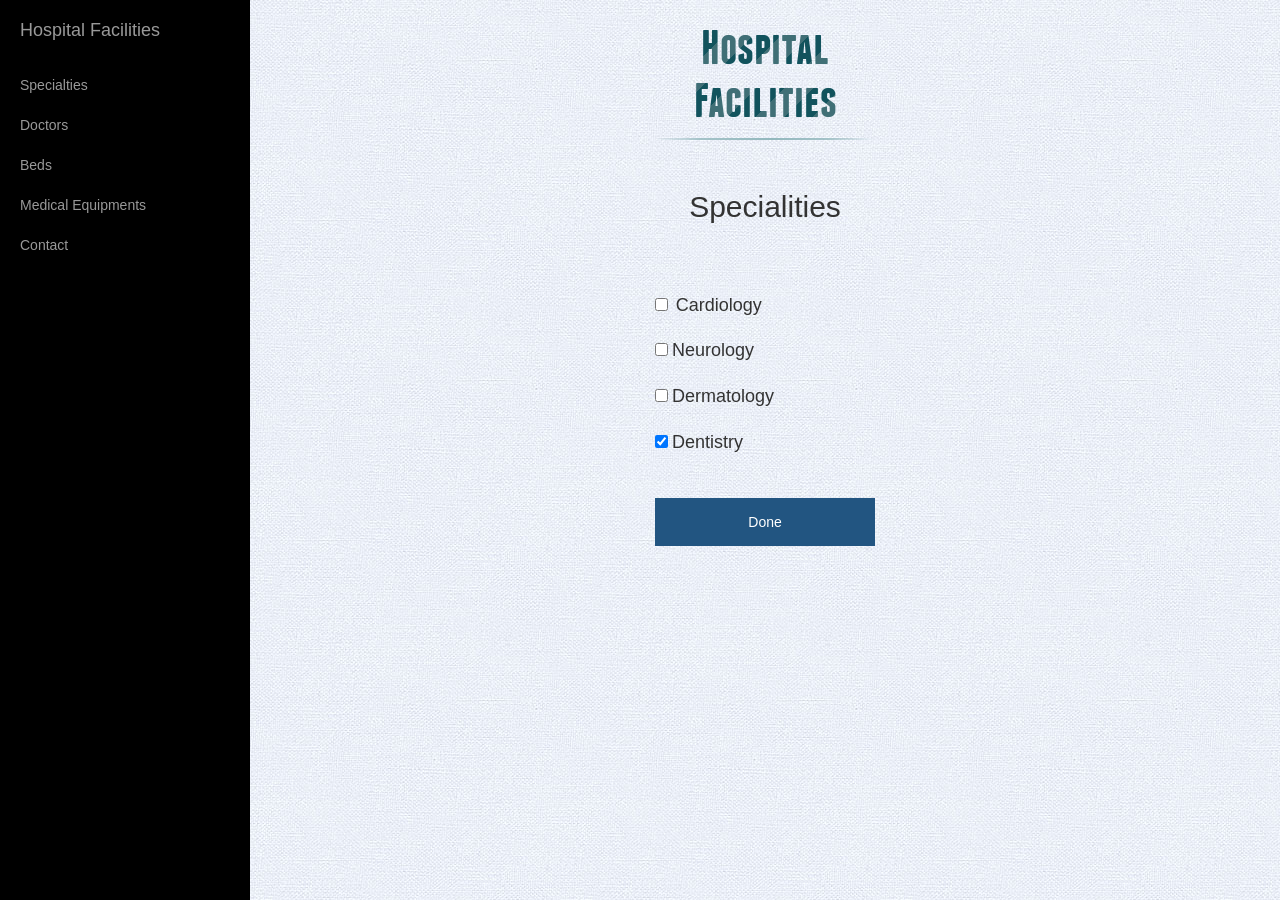
<file: client/spec.html>
<!DOCTYPE html>
<!--[if lt IE 7 ]> <html lang="en" class="no-js ie6 lt8"> <![endif]-->
<!--[if IE 7 ]>    <html lang="en" class="no-js ie7 lt8"> <![endif]-->
<!--[if IE 8 ]>    <html lang="en" class="no-js ie8 lt8"> <![endif]-->
<!--[if IE 9 ]>    <html lang="en" class="no-js ie9"> <![endif]-->
<!--[if (gt IE 9)|!(IE)]><!--> <html lang="en" class="no-js"> <!--<![endif]-->
    <head>
        <meta charset="UTF-8" />

        <!-- <meta http-equiv="X-UA-Compatible" content="IE=edge,chrome=1">  -->
        <title>Login and Registration Form</title>
        <meta name="viewport" content="width=device-width, initial-scale=1.0">
        <meta name="description" content="Login and Registration Form" />
        <meta name="keywords" content="" />
        <meta name="author" content="" />
        <link rel="stylesheet" type="text/css" href="css/demo.css" />
        <link rel="stylesheet" type="text/css" href="css/style2.css" />
        <link rel="stylesheet" type="text/css" href="css/animate-custom.css" />
        <script src="https://code.jquery.com/jquery-2.1.4.min.js"></script>
        <script type="text/javascript" src="App.js"></script>
        <meta name="viewport" content="width=device-width, initial-scale=1">

    <meta charset="utf-8">
    <meta http-equiv="X-UA-Compatible" content="IE=edge">
    <meta name="viewport" content="width=device-width, shrink-to-fit=no, initial-scale=1">
    <meta name="description" content="">
    <meta name="author" content="">

    <title>Simple Sidebar - Start Bootstrap Template</title>

    <!-- Bootstrap Core CSS -->
    <link href="css/bootstrap.min.css" rel="stylesheet">

    <!-- Custom CSS -->
    <link href="css/simple-sidebar.css" rel="stylesheet">
        <script src="js/jquery.js"></script>

        <!-- Bootstrap Core JavaScript -->
        <script src="js/bootstrap.min.js"></script>

        <!-- Menu Toggle Script -->
        <script>
        $("#menu-toggle").click(function(e) {
                e.preventDefault();
                $("#wrapper").toggleClass("toggled");
        });
        </script>


        <style>


/* Set a style for all buttons */
button {
    background-color: #225581;
    color: white;
    padding: 14px 20px;
    margin: 8px 0;
    border: none;
    cursor: pointer;
    width: 100%;
}

/* Extra styles for the cancel button */
.cancelbtn {
    width: auto;
    padding: 10px 18px;
    background-color: #f44336;
}

/* Center the image and position the close button */

/* Change styles for span and cancel button on extra small screens */
@media screen and (max-width: 300px) {
    span.psw {
       display: block;
       float: none;
    }
    .cancelbtn {
       width: 100%;
    }
}
</style>

    </head>
    <body>
        <div class="container">

            <section>
                <div id="container_demo" >
                    <!-- hidden anchor to stop jump http://www.css3create.com/Astuce-Empecher-le-scroll-avec-l-utilisation-de-target#wrap4  -->
                    <a class="hiddenanchor" id="toregister"></a>
                    <a class="hiddenanchor" id="tologin"></a>
                    <div id="wrapper">


                          <!-- Sidebar -->
        <div id="sidebar-wrapper">
            <ul class="sidebar-nav">
                <li class="sidebar-brand">
                    <a href="spec.html">
                     Hospital Facilities
                    </a>
                </li>
                   <li>
                    <a href="#">Specialties</a>
                </li>

                <li>
                    <a href="doc.html">Doctors</a>
                </li>
                 <li>
                    <a href="index3.html">Beds</a>
                </li>
                <li>
                    <a href="equip.html">Medical Equipments</a>
                </li>


                <li>
                    <a href="cn.html">Contact</a>

                </li>
            </ul>
        </div>
        <!-- /#sidebar-wrapper -->

        <!-- Page Content -->



            <div class="container-fluid">
                <div class="row">
                    <div class="col-lg-12">
                        <h1>Hospital Facilities</h1>

                        <div id="specs" >

                        <h2  style="text-align: center"> Specialities </h2>
                        </br>


         
                                    <br><br>
                                    <input type="checkbox" name="spec" value="Cardiology"> &nbsp<span style="font-size: large">Cardiology</span><br><br>
                                    <input type="checkbox" name="spec" value="Neurology">&nbsp<span style="font-size: large">Neurology</span><br>    <br>
                                    <input type="checkbox" name="spec" value="Dermatology">&nbsp<span style="font-size: large">Dermatology</span><br> <br>
                                    <input type="checkbox" name="spec" value="Dentistry" checked>&nbsp<span style="font-size: large">Dentistry</span><br>  <br>
                                </p>


                    <tr>
               <p>

              <td> <a href="doc.html"><button id="bnt_spec" type="button">Done     </button></a> </td>
                   </p>
                   </tr>


 </div>
                </div>
            </div>
        </div>
                    </br>

        <!-- /#page-content-wrapper -->

    </div>

                        </div>

                </br>    </br>    </br>

            </section>
        </div>
        <script>$(document).ready(App.init);</script>
    </body>
</html>
</file>
<file: client/css/demo.css>
@font-face {
    font-family: 'BebasNeueRegular';
    src: url('fonts/BebasNeue-webfont.eot');
    src: url('fonts/BebasNeue-webfont.eot?#iefix') format('embedded-opentype'),
         url('fonts/BebasNeue-webfont.woff') format('woff'),
         url('fonts/BebasNeue-webfont.ttf') format('truetype'),
         url('fonts/BebasNeue-webfont.svg#BebasNeueRegular') format('svg');
    font-weight: normal;
    font-style: normal;
}
/* CSS reset */
body,div,dl,dt,dd,ul,ol,li,h1,h2,h3,h4,h5,h6,pre,form,fieldset,input,textarea,p,blockquote,th,td { 
	margin:0;
	padding:0;
}
html,body {
	margin:0;
	padding:0;
	height: 100%;
}
table {
	border-collapse:collapse;
	border-spacing:0;
}
fieldset,img { 
	border:0;
}
address,caption,cite,code,dfn,th,var {
	font-style:normal;
	font-weight:normal;
}
ol,ul {
	list-style:none;
}
caption,th {
	text-align:left;
}
h1,h2,h3,h4,h5,h6 {
	font-size:100%;
	font-weight:normal;
}
q:before,q:after {
	content:'';
}
abbr,acronym { border:0;
}
article, aside, details, figcaption, figure,
footer, header, hgroup, menu, nav, section {
	display: block;
}
/* General Demo Style */
body{
	font-family: Cambria, Palatino, "Palatino Linotype", "Palatino LT STD", Georgia, serif;
	background: #fff url(../images/bg.jpg) repeat top left;
	font-weight: 400;
	font-size: 15px;
	color: #1d3c41;
	overflow-y: scroll;
}
a{
	color: #333;
	text-decoration: none;
}
.container{
  
	position: relative;
	text-align: center;
}
.clr{
	clear: both;
}
.container > header{
	padding: 20px 30px 10px 30px;
	margin: 0px 20px 10px 20px;
	position: relative;
	display: block;
	text-shadow: 1px 1px 1px rgba(0,0,0,0.2);
    text-align: center;
}
.container > header h1{
	font-family: 'BebasNeueRegular', 'Arial Narrow', Arial, sans-serif;
	font-size: 35px;
	line-height: 35px;
	position: relative;
	font-weight: 400;
	color: rgba(26,89,120,0.9);
	text-shadow: 1px 1px 1px rgba(0,0,0,0.1);
    padding: 0px 0px 5px 0px;
}
.container > header h1 span{
	color: #7cbcd6;
	text-shadow: 0px 1px 1px rgba(255,255,255,0.8);
}
.container > header h2{
	font-size: 16px;
	font-style: italic;
	color: #2d6277;
	text-shadow: 0px 1px 1px rgba(255,255,255,0.8);
}
/* Header Style */
.codrops-top{
	line-height: 24px;
	font-size: 11px;
	background: rgba(255, 255, 255, 0.4);
	text-transform: uppercase;
	z-index: 9999;
	position: relative;
	box-shadow: 1px 0px 2px rgba(0,0,0,0.2);
}
.codrops-top a{
	padding: 0px 10px;
	letter-spacing: 1px;
	color: #333;
	text-shadow: 0px 1px 1px #fff;
	display: block;
	float: left;
}
.codrops-top a:hover{
	background: #fff;
}
.codrops-top span.right{
	float: right;
}
.codrops-top span.right a{
	float: left;
	display: block;
}

.codrops-demos{
	text-align:center;
	display: block;
	padding: 14px;
}
.codrops-demos span{
	display: inline-block;
	padding-right: 15px;
	text-shadow: 1px 1px 1px rgba(255, 255, 255, 0.8);
}
.codrops-demos a,
.codrops-demos a.current-demo,
.codrops-demos a.current-demo:hover{
    display: inline-block;
	font-style: italic;
	font-size: 12px;
	padding: 3px 5px;
	margin: 0px 3px;
	font-weight: 800;
	box-shadow: 1px 1px 1px rgba(0,0,0,0.05) inset;
	color: #fff;
	text-shadow: 1px 1px 1px rgba(0,0,0,0.1);
	background: rgba(104,171,194,0.5);
}
.codrops-demos a:hover{
	background: #4fa2c4;
}
.codrops-demos a.current-demo,
.codrops-demos a.current-demo:hover{
	color: rgba(104,171,194,1);
	background: rgba(255,255,255,0.9);
	box-shadow: 0px 1px 1px rgba(0,0,0,0.1);
}
</file>
<file: client/css/style2.css>
/* remove codrops styles and reset the whole thing */
#container_demo{
	 text-align: left;
	 margin: 0;
	 padding: 0;
	 margin: 0 auto;
	 font-family: "Trebuchet MS","Myriad Pro",Arial,sans-serif;
}

/** fonts used for the icons **/ 
@font-face {
    font-family: 'FontomasCustomRegular';
    src: url('fonts/fontomas-webfont.eot');
    src: url('fonts/fontomas-webfont.eot?#iefix') format('embedded-opentype'),
         url('fonts/fontomas-webfont.woff') format('woff'),
         url('fonts/fontomas-webfont.ttf') format('truetype'),
         url('fonts/fontomas-webfont.svg#FontomasCustomRegular') format('svg');
    font-weight: normal;
    font-style: normal;
}
@font-face {
    font-family: 'FranchiseRegular';
    src: url('fonts/franchise-bold-webfont.eot');
    src: url('fonts/franchise-bold-webfont.eot?#iefix') format('embedded-opentype'),
         url('fonts/franchise-bold-webfont.woff') format('woff'),
         url('fonts/franchise-bold-webfont.ttf') format('truetype'),
         url('fonts/franchise-bold-webfont.svg#FranchiseRegular') format('svg');
    font-weight: normal;
    font-style: normal;

}
a.hiddenanchor{
	display: none;
}
/** The wrapper that will contain our two forms **/
#wrapper{
	width: 60%;
	right: 0px;
	min-height: 560px;
	margin: 0px auto;
	width: 500px;
	position: relative;
}
#wraper{
	width: 60%;
	right: 0px;
	min-height: 560px;
	margin: 0px auto;
	width: 500px;
	position: relative;
}
/**** Styling the form elements **/

/**** general text styling ****/

#wrapper h1{
	font-size: 48px;
	color: rgb(6, 106, 117);
	padding: 2px 0 10px 0;
	font-family: 'FranchiseRegular','Arial Narrow',Arial,sans-serif;
	font-weight: bold;
	text-align: center;
	padding-bottom: 30px;
}
/** For the moment only webkit supports the background-clip:text; */
#wrapper h1{
    background: -webkit-repeating-linear-gradient(-45deg, 
	rgb(18, 83, 93) , 
	rgb(18, 83, 93) 20px, 
	rgb(64, 111, 118) 20px, 
	rgb(64, 111, 118) 40px, 
	rgb(18, 83, 93) 40px);
	-webkit-text-fill-color: transparent;
	-webkit-background-clip: text;
}
#wrapper h1:after{
	content: ' ';
	display: block;
	width: 100%;
	height: 2px;
	margin-top: 10px;
	background: -moz-linear-gradient(left, rgba(147,184,189,0) 0%, rgba(147,184,189,0.8) 20%, rgba(147,184,189,1) 53%, rgba(147,184,189,0.8) 79%, rgba(147,184,189,0) 100%); 
	background: -webkit-gradient(linear, left top, right top, color-stop(0%,rgba(147,184,189,0)), color-stop(20%,rgba(147,184,189,0.8)), color-stop(53%,rgba(147,184,189,1)), color-stop(79%,rgba(147,184,189,0.8)), color-stop(100%,rgba(147,184,189,0))); 
	background: -webkit-linear-gradient(left, rgba(147,184,189,0) 0%,rgba(147,184,189,0.8) 20%,rgba(147,184,189,1) 53%,rgba(147,184,189,0.8) 79%,rgba(147,184,189,0) 100%); 
	background: -o-linear-gradient(left, rgba(147,184,189,0) 0%,rgba(147,184,189,0.8) 20%,rgba(147,184,189,1) 53%,rgba(147,184,189,0.8) 79%,rgba(147,184,189,0) 100%); 
	background: -ms-linear-gradient(left, rgba(147,184,189,0) 0%,rgba(147,184,189,0.8) 20%,rgba(147,184,189,1) 53%,rgba(147,184,189,0.8) 79%,rgba(147,184,189,0) 100%); 
	background: linear-gradient(left, rgba(147,184,189,0) 0%,rgba(147,184,189,0.8) 20%,rgba(147,184,189,1) 53%,rgba(147,184,189,0.8) 79%,rgba(147,184,189,0) 100%); 
}

#wrapper p{
	margin-bottom:15px;
}
#wrapper p:first-child{
	margin: 0px;
}
#wrapper label{
	color: rgb(64, 92, 96);
	position: relative;
}

/**** advanced input styling ****/
/* placeholder */
::-webkit-input-placeholder  { 
	color: rgb(190, 188, 188); 
	font-style: italic;
}
input:-moz-placeholder,
textarea:-moz-placeholder{ 
	color: rgb(190, 188, 188);
	font-style: italic;
} 
input {
  outline: none;
}

/* all the input except submit and checkbox */
#wrapper input:not([type="checkbox"]){
	width: 92%;
	margin-top: 4px;
	padding: 10px 5px 10px 32px;
	border: 1px solid rgb(178, 178, 178);
	-webkit-appearance: textfield;
	-webkit-box-sizing: content-box;
	  -moz-box-sizing : content-box;
	       box-sizing : content-box;
	-webkit-border-radius: 3px;
	   -moz-border-radius: 3px;
	        border-radius: 3px;
	-webkit-box-shadow: 0px 1px 4px 0px rgba(168, 168, 168, 0.6) inset;
	   -moz-box-shadow: 0px 1px 4px 0px rgba(168, 168, 168, 0.6) inset;
	        box-shadow: 0px 1px 4px 0px rgba(168, 168, 168, 0.6) inset;
	-webkit-transition: all 0.2s linear;
	   -moz-transition: all 0.2s linear;
	     -o-transition: all 0.2s linear;
	        transition: all 0.2s linear;
}


#wrapper input:not([type="checkbox"]):active,
#wrapper input:not([type="checkbox"]):focus{
	border: 1px solid rgba(91, 90, 90, 0.7);
	background: rgba(238, 236, 240, 0.2);
	-webkit-box-shadow: 0px 1px 4px 0px rgba(168, 168, 168, 0.9) inset;
	   -moz-box-shadow: 0px 1px 4px 0px rgba(168, 168, 168, 0.9) inset;
	        box-shadow: 0px 1px 4px 0px rgba(168, 168, 168, 0.9) inset;
} 

/** the magic icon trick ! **/
[data-icon]:after {
    content: attr(data-icon);
    font-family: 'FontomasCustomRegular';
    color: rgb(106, 159, 171);
    position: absolute;
    left: 10px;
    top: 35px;
	width: 30px;
}

/*styling both submit buttons */
#wrapper p.button input{
	width: 30%;
	cursor: pointer;	
	background: rgb(61, 157, 179);
	padding: 8px 5px;
	font-family: 'BebasNeueRegular','Arial Narrow',Arial,sans-serif;
	color: #fff;
	font-size: 24px;	
	border: 1px solid rgb(28, 108, 122);	
	margin-bottom: 10px;	
	text-shadow: 0 1px 1px rgba(0, 0, 0, 0.5);
	-webkit-border-radius: 3px;
	   -moz-border-radius: 3px;
	        border-radius: 3px;	
	-webkit-box-shadow: 0px 1px 6px 4px rgba(0, 0, 0, 0.07) inset,
	        0px 0px 0px 3px rgb(254, 254, 254),
	        0px 5px 3px 3px rgb(210, 210, 210);
	   -moz-box-shadow:0px 1px 6px 4px rgba(0, 0, 0, 0.07) inset,
	        0px 0px 0px 3px rgb(254, 254, 254),
	        0px 5px 3px 3px rgb(210, 210, 210);
	        box-shadow:0px 1px 6px 4px rgba(0, 0, 0, 0.07) inset,
	        0px 0px 0px 3px rgb(254, 254, 254),
	        0px 5px 3px 3px rgb(210, 210, 210);
	-webkit-transition: all 0.2s linear;
	   -moz-transition: all 0.2s linear;
	     -o-transition: all 0.2s linear;
	        transition: all 0.2s linear;
}
#wrapper p.button input:hover{
	background: rgb(74, 179, 198);
}
#wrapper p.button input:active,
#wrapper p.button input:focus{
	background: rgb(40, 137, 154);
	position: relative;
	top: 1px;
	border: 1px solid rgb(12, 76, 87);	
	-webkit-box-shadow: 0px 1px 6px 4px rgba(0, 0, 0, 0.2) inset;
	   -moz-box-shadow: 0px 1px 6px 4px rgba(0, 0, 0, 0.2) inset;
	        box-shadow: 0px 1px 6px 4px rgba(0, 0, 0, 0.2) inset;
}
p.login.button,
p.signin.button{
	text-align: right;
	margin: 5px 0;
}


/* styling the checkbox "keep me logged in"*/
.keeplogin{
	margin-top: -5px;
}
.keeplogin input,
.keeplogin label{
	display: inline-block;
	font-size: 12px;	
	font-style: italic;
}
.keeplogin input#loginkeeping{
	margin-right: 5px;
}
.keeplogin label{
	width: 80%;
}


/*styling the links to change from one form to another */

p.change_link{
	position: absolute;
	color: rgb(127, 124, 124);
	left: 0px;
	height: 20px;
	width: 440px;
	padding: 17px 30px 20px 30px;
	font-size: 16px	;
	text-align: right;
	border-top: 1px solid rgb(219, 229, 232);
	-webkit-border-radius: 0 0  5px 5px;
	   -moz-border-radius: 0 0  5px 5px;
	        border-radius: 0 0  5px 5px;
	background: rgb(225, 234, 235);
	background: -moz-repeating-linear-gradient(-45deg, 
	rgb(247, 247, 247) , 
	rgb(247, 247, 247) 15px, 
	rgb(225, 234, 235) 15px, 
	rgb(225, 234, 235) 30px, 
	rgb(247, 247, 247) 30px
	);
	background: -webkit-repeating-linear-gradient(-45deg, 
	rgb(247, 247, 247) , 
	rgb(247, 247, 247) 15px, 
	rgb(225, 234, 235) 15px, 
	rgb(225, 234, 235) 30px, 
	rgb(247, 247, 247) 30px
	);
	background: -o-repeating-linear-gradient(-45deg, 
	rgb(247, 247, 247) , 
	rgb(247, 247, 247) 15px, 
	rgb(225, 234, 235) 15px, 
	rgb(225, 234, 235) 30px, 
	rgb(247, 247, 247) 30px
	);
	background: repeating-linear-gradient(-45deg, 
	rgb(247, 247, 247) , 
	rgb(247, 247, 247) 15px, 
	rgb(225, 234, 235) 15px, 
	rgb(225, 234, 235) 30px, 
	rgb(247, 247, 247) 30px
	);
}
#wrapper p.change_link a {
	display: inline-block;
	font-weight: bold;
	background: rgb(247, 248, 241);
	padding: 2px 6px;
	color: rgb(29, 162, 193);
	margin-left: 10px;
	text-decoration: none;
	-webkit-border-radius: 4px;
	-moz-border-radius: 4px;
	border-radius: 4px;
	border: 1px solid rgb(203, 213, 214);
	-webkit-transition: all 0.4s linear;
	-moz-transition: all 0.4s  linear;
	-o-transition: all 0.4s linear;
	-ms-transition: all 0.4s  linear;
	transition: all 0.4s  linear;
}
#wrapper p.change_link a:hover {
	color: rgb(57, 191, 215);
	background: rgb(247, 247, 247);
	border: 1px solid rgb(74, 179, 198);
}
#wrapper p.change_link a:active{
	position: relative;
	top: 1px;
}
/** Styling both forms **/
#register, 
#login{
	position: absolute;
	top: 0px;
	width: 88%;
	padding: 18px 6% 60px 6%;
	margin: 0 0 35px 0;
	background: rgb(247, 247, 247);
	border: 1px solid rgba(147, 184, 189,0.8);
	-webkit-box-shadow: 0pt 2px 5px rgba(105, 108, 109,  0.7),	0px 0px 8px 5px rgba(208, 223, 226, 0.4) inset;
	   -moz-box-shadow: 0pt 2px 5px rgba(105, 108, 109,  0.7),	0px 0px 8px 5px rgba(208, 223, 226, 0.4) inset;
	        box-shadow: 0pt 2px 5px rgba(105, 108, 109,  0.7),	0px 0px 8px 5px rgba(208, 223, 226, 0.4) inset;
	-webkit-box-shadow: 5px;
	-moz-border-radius: 5px;
		 border-radius: 5px;

}
#logn{
	position: absolute;
	top: 200px;
	width: 200%;
	padding: 18px 6% 60px 6%;
  margin-left: -150px;
    margin-right: 50px;
	background: rgb(247, 247, 247);
	border: 1px solid rgba(147, 184, 189,0.8);
	-webkit-box-shadow: 0pt 2px 5px rgba(105, 108, 109,  0.7),	0px 0px 8px 5px rgba(208, 223, 226, 0.4) inset;
	   -moz-box-shadow: 0pt 2px 5px rgba(105, 108, 109,  0.7),	0px 0px 8px 5px rgba(208, 223, 226, 0.4) inset;
	        box-shadow: 0pt 2px 5px rgba(105, 108, 109,  0.7),	0px 0px 8px 5px rgba(208, 223, 226, 0.4) inset;
	-webkit-box-shadow: 5px;
	-moz-border-radius: 5px;
		 border-radius: 5px;

}
#register{	
	z-index: 21;
	opacity: 0;
}
#login{
	z-index: 22;
}
#toregister:target ~ #wrapper #register,
#tologin:target ~ #wrapper #login{
	z-index: 22;
	-webkit-animation-name: fadeInLeft;
	-moz-animation-name: fadeInLeft;
	-ms-animation-name: fadeInLeft;
	-o-animation-name: fadeInLeft;
	animation-name: fadeInLeft;
	-webkit-animation-delay: .1s;
	-moz-animation-delay: .1s;
	-o-animation-delay: .1s;
	-ms-animation-delay: .1s;
	animation-delay: .1s;
}
#toregister:target ~ #wrapper #login,
#tologin:target ~ #wrapper #register{
	-webkit-animation-name: fadeOutLeftBig;
	-moz-animation-name: fadeOutLeftBig;
	-ms-animation-name: fadeOutLeftBig;
	-o-animation-name: fadeOutLeftBig;
	animation-name: fadeOutLeftBig;
}

/** the actual animation, credit where due : http://daneden.me/animate/ ***/
.animate{
	-webkit-animation-duration: 1s;
	-webkit-animation-timing-function: ease;
	-webkit-animation-fill-mode: both;
	
	-moz-animation-duration: 1s;
	-moz-animation-timing-function: ease;
	-moz-animation-fill-mode: both;
	
	-o-animation-duration: 1s;
	-o-animation-timing-function: ease;
	-o-animation-fill-mode: both;
	
	-ms-animation-duration: 1s;
	-ms-animation-timing-function: ease;
	-ms-animation-fill-mode: both;
	
	animation-duration: 1s;
	animation-timing-function: ease;
	animation-fill-mode: both;
}

/** yerk some ugly IE fixes 'cause I know someone will ask "why does it look ugly in IE?", no matter how many warnings I will put in the article */

.lt8 #wrapper input{
	padding: 10px 5px 10px 32px;
    width: 92%;
}
.lt8 #wrapper input[type=checkbox]{
	width: 10px;
	padding: 0;
}
.lt8 #wrapper h1{
	color: #066A75;
}
.lt8 #register{	
	display: none;
}
.lt8 p.change_link,
.ie9 p.change_link{
	position: absolute;
	height: 90px;
	background: transparent;
}
</file>
<file: client/css/simple-sidebar.css>
/*!
 * Start Bootstrap - Simple Sidebar (http://startbootstrap.com/)
 * Copyright 2013-2016 Start Bootstrap
 * Licensed under MIT (https://github.com/BlackrockDigital/startbootstrap/blob/gh-pages/LICENSE)
 */

 body {
    overflow-x: hidden;
 }

/* Toggle Styles */

#wrapper {
    padding-left: 0;
    -webkit-transition: all 0.5s ease;
    -moz-transition: all 0.5s ease;
    -o-transition: all 0.5s ease;
    transition: all 0.5s ease;
}

#wrapper.toggled {
    padding-left: 250px;
}

#sidebar-wrapper {
    z-index: 1000;
    position: fixed;
    left: 250px;
    width: 0;
    height: 100%;
    margin-left: -250px;
    overflow-y: auto;
    background: #000;
    -webkit-transition: all 0.5s ease;
    -moz-transition: all 0.5s ease;
    -o-transition: all 0.5s ease;
    transition: all 0.5s ease;
}

#wrapper.toggled #sidebar-wrapper {
    width: 250px;
}

#page-content-wrapper {
    width: 100%;
    position: absolute;
    padding: 15px;
}

#wrapper.toggled #page-content-wrapper {
    position: absolute;
    
}

/* Sidebar Styles */

.sidebar-nav {
    position: absolute;
    top: 0;
    width: 250px;
    margin: 0;
    padding: 0;
    list-style: none;
}

.sidebar-nav li {
    text-indent: 20px;
    line-height: 40px;
}

.sidebar-nav li a {
    display: block;
    text-decoration: none;
    color: #999999;
}

.sidebar-nav li a:hover {
    text-decoration: none;
    color: #fff;
    background: rgba(255,255,255,0.2);
}

.sidebar-nav li a:active,
.sidebar-nav li a:focus {
    text-decoration: none;
}

.sidebar-nav > .sidebar-brand {
    height: 65px;
    font-size: 18px;
    line-height: 60px;
}

.sidebar-nav > .sidebar-brand a {
    color: #999999;
}

.sidebar-nav > .sidebar-brand a:hover {
    color: #fff;
    background: none;
}

@media(min-width:768px) {
    #wrapper {
        padding-left: 250px;
    }

    #wrapper.toggled {
        padding-left: 0;
    }

    #sidebar-wrapper {
        width: 250px;
    }

    #wrapper.toggled #sidebar-wrapper {
        width: 0;
    }

    #page-content-wrapper {
        padding: 20px;
        position: relative;
    }

    #wrapper.toggled #page-content-wrapper {
        position: relative;
        margin-right: 0;
    }
}
</file>
